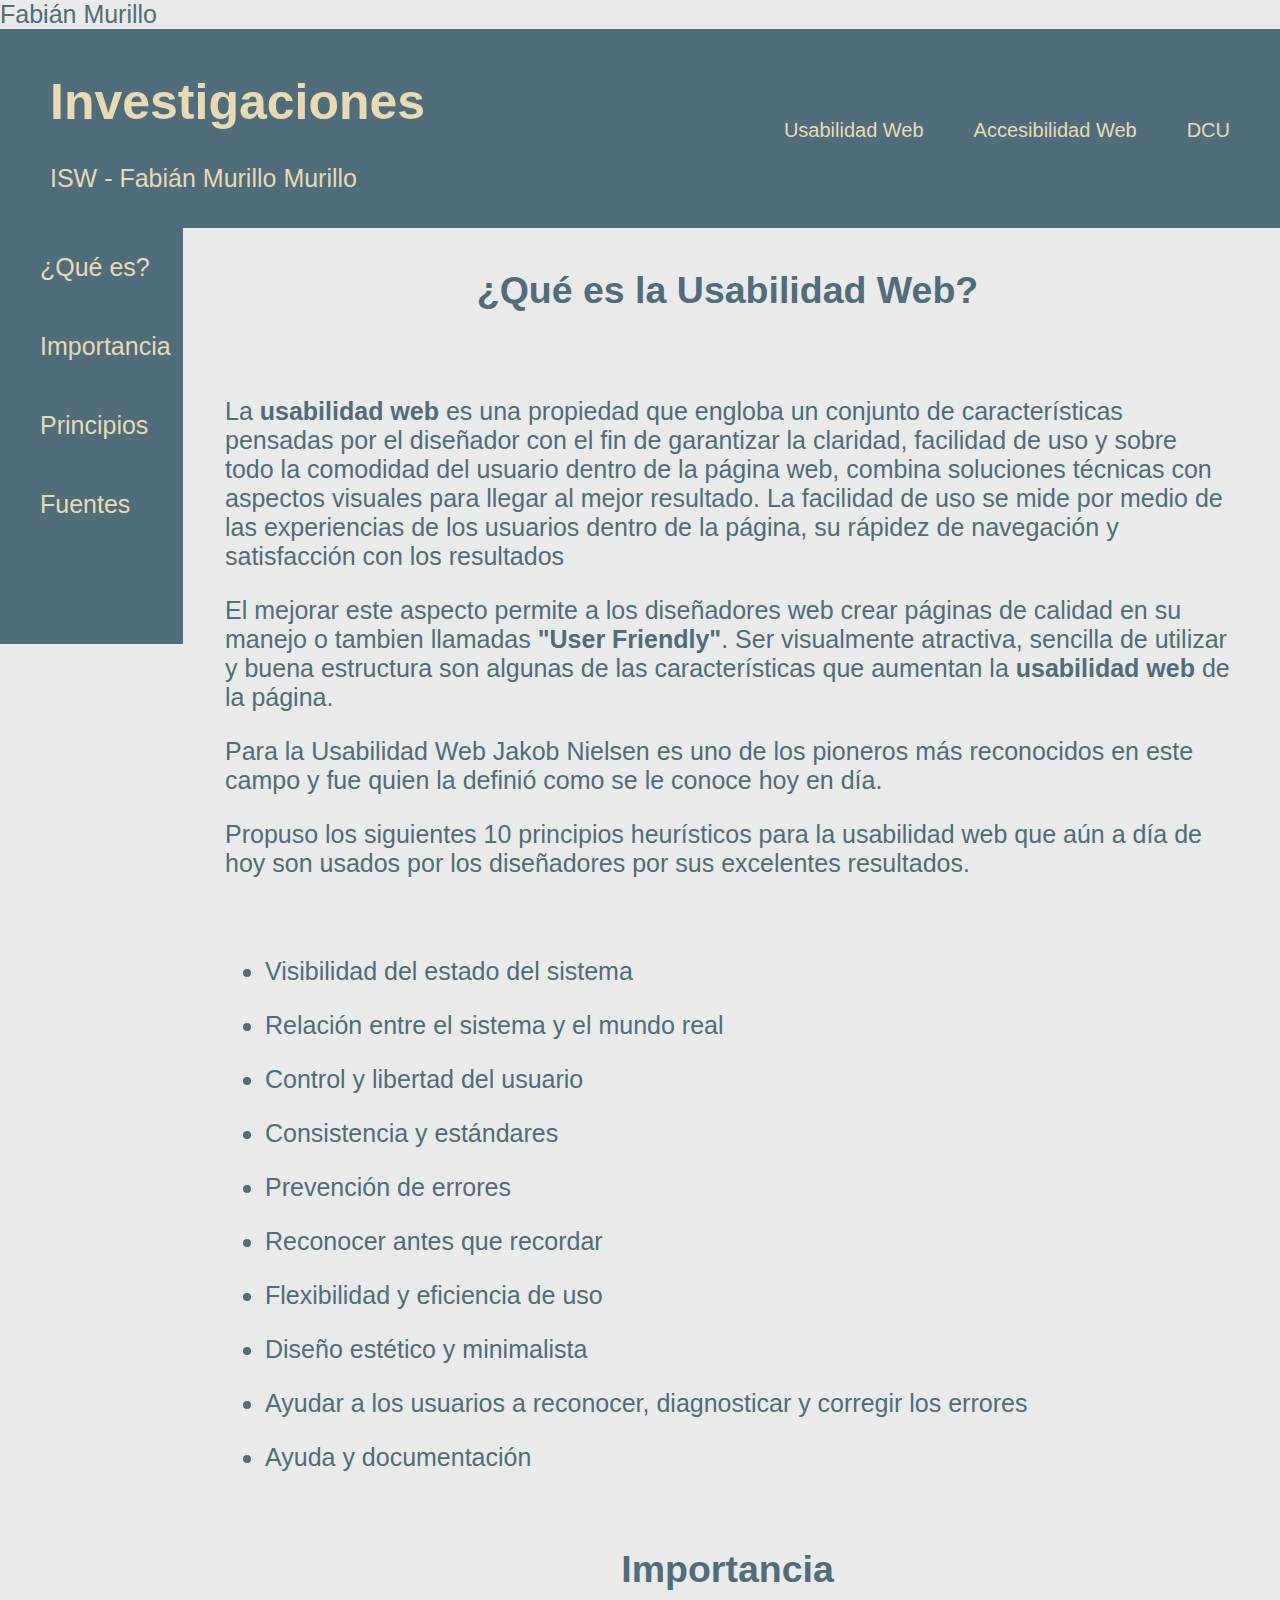
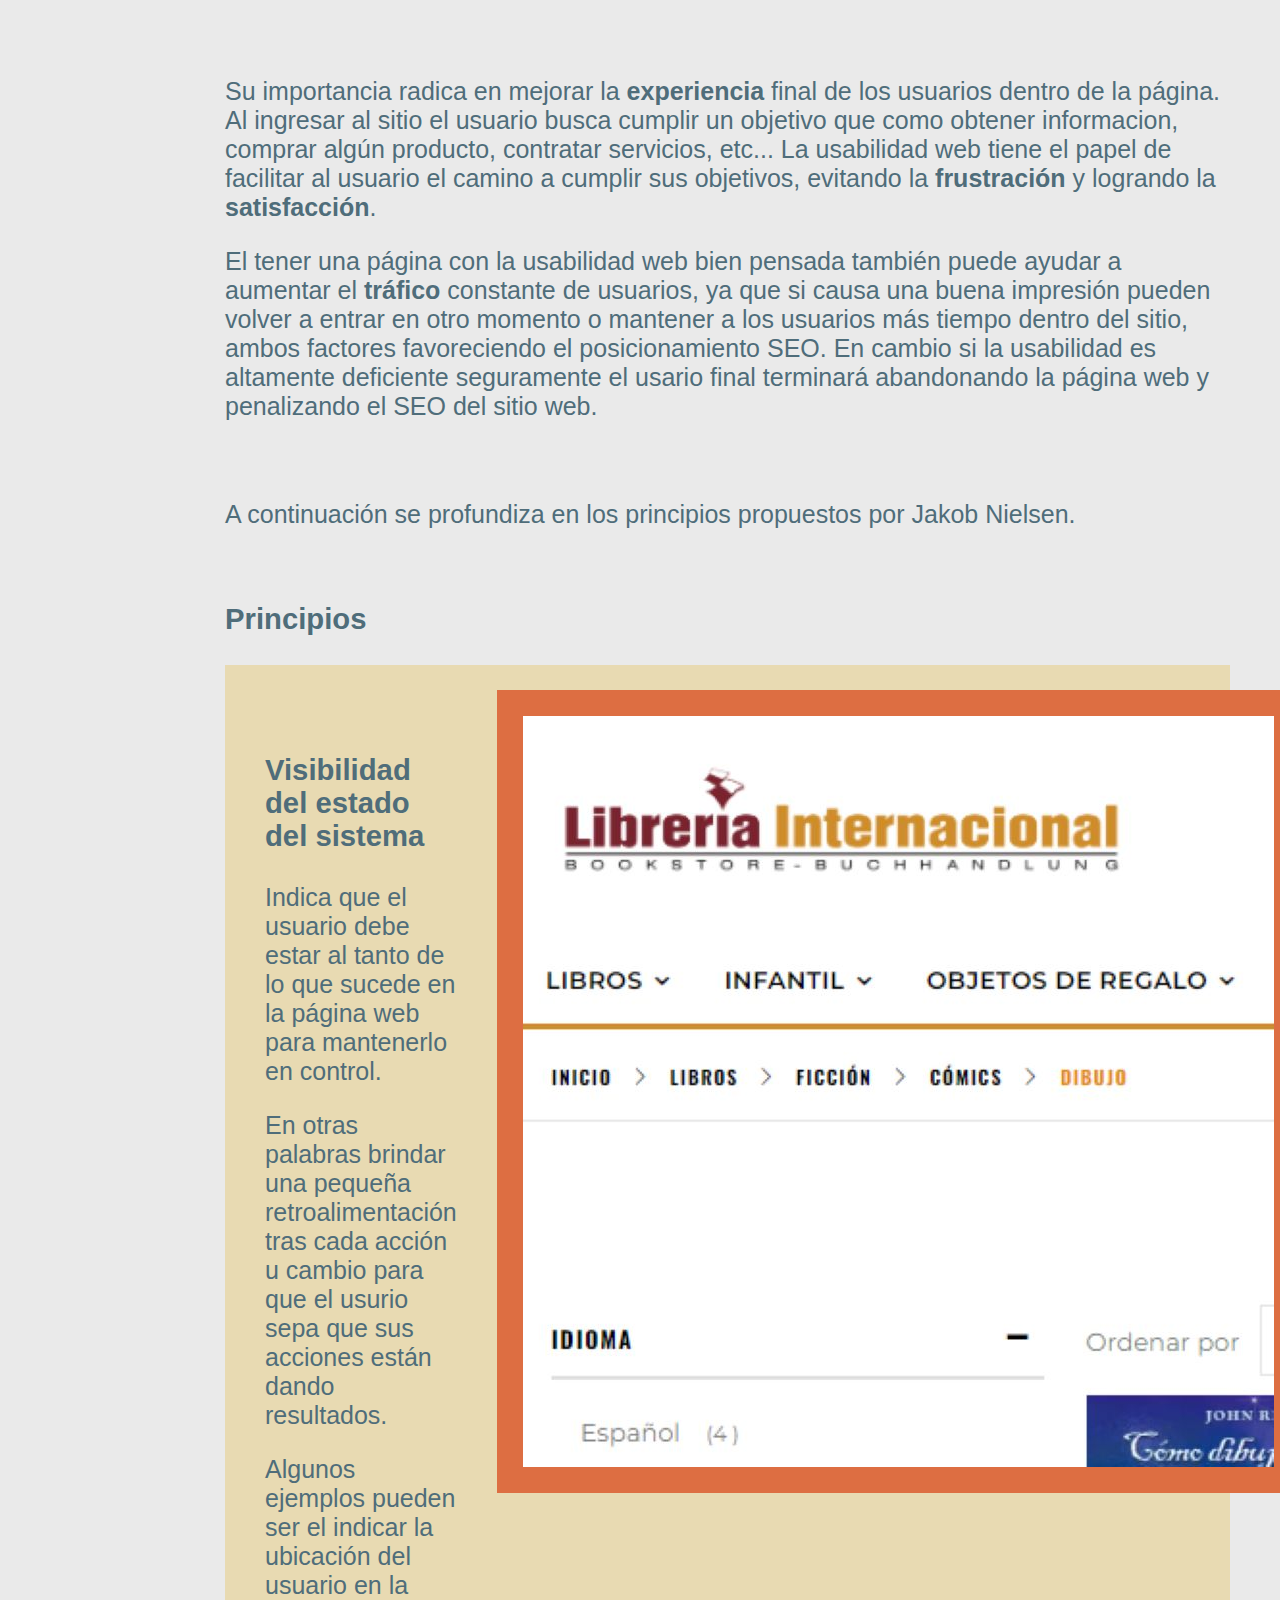
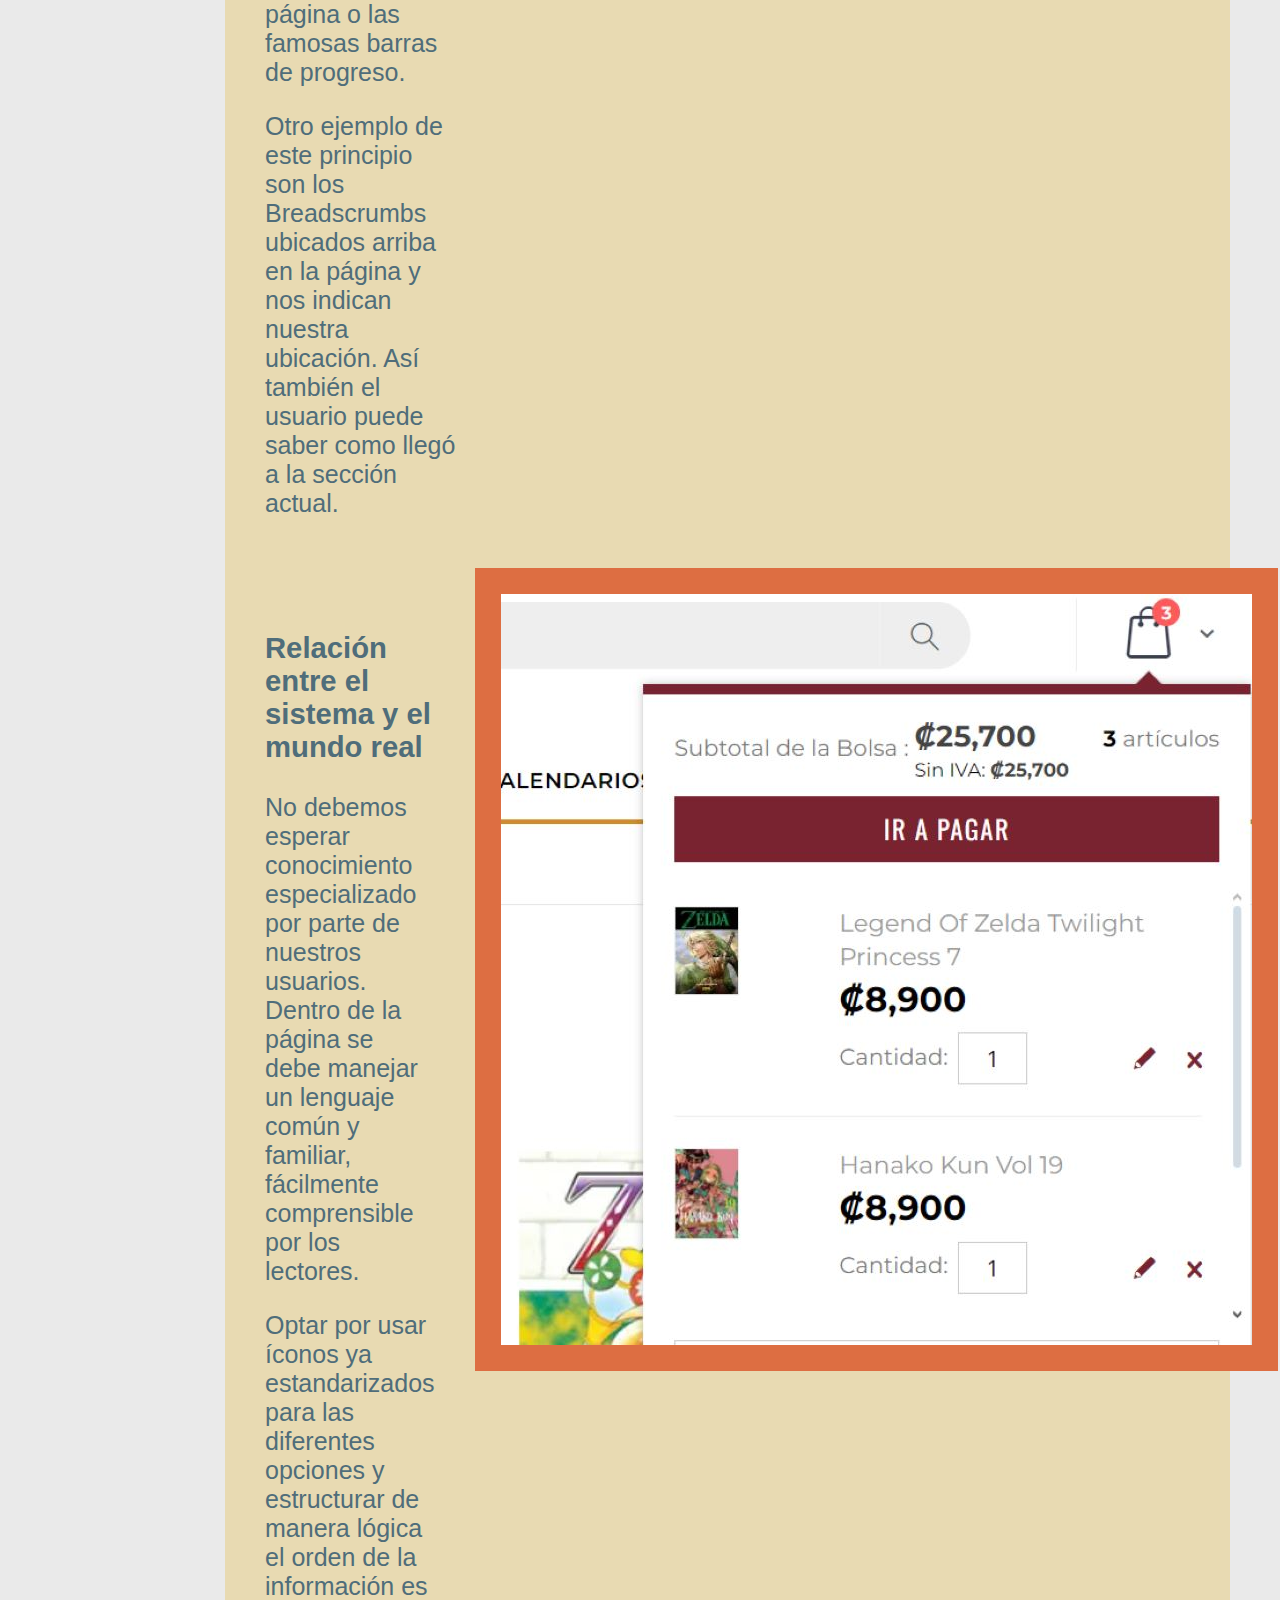
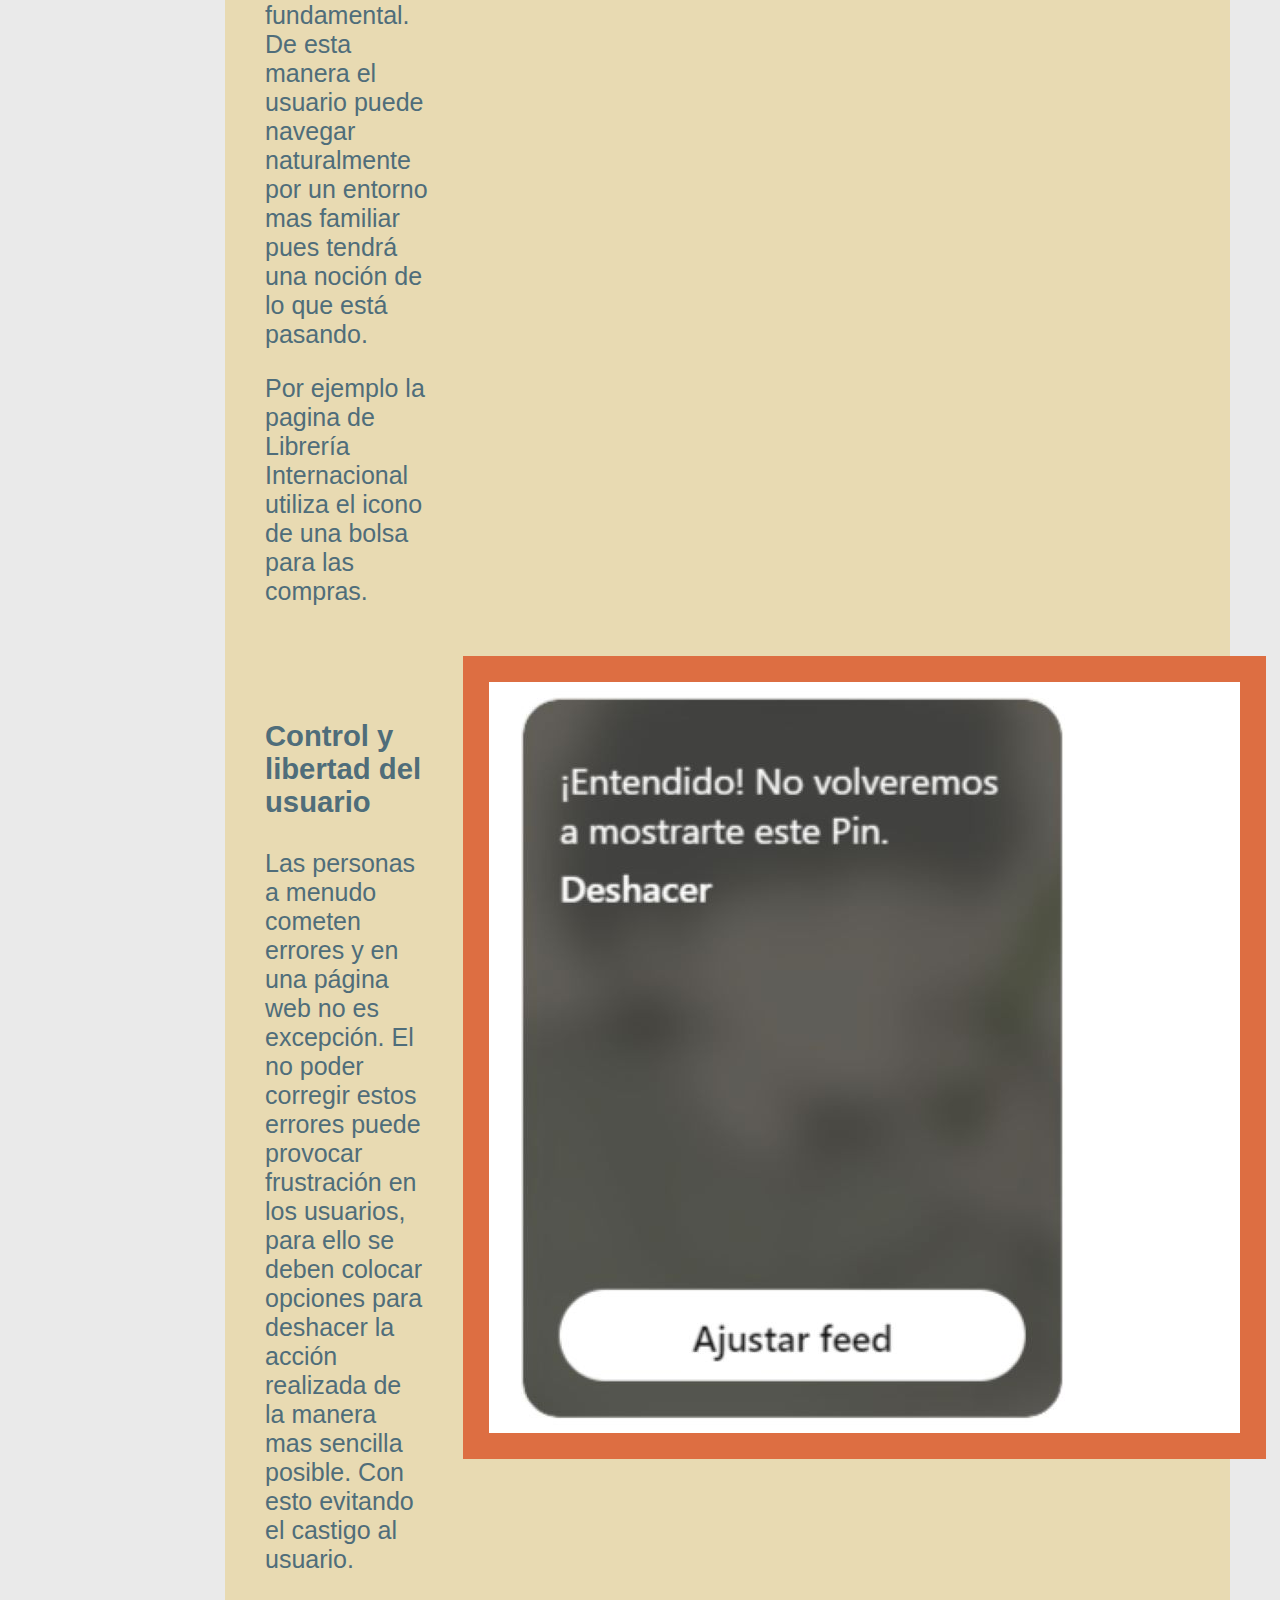
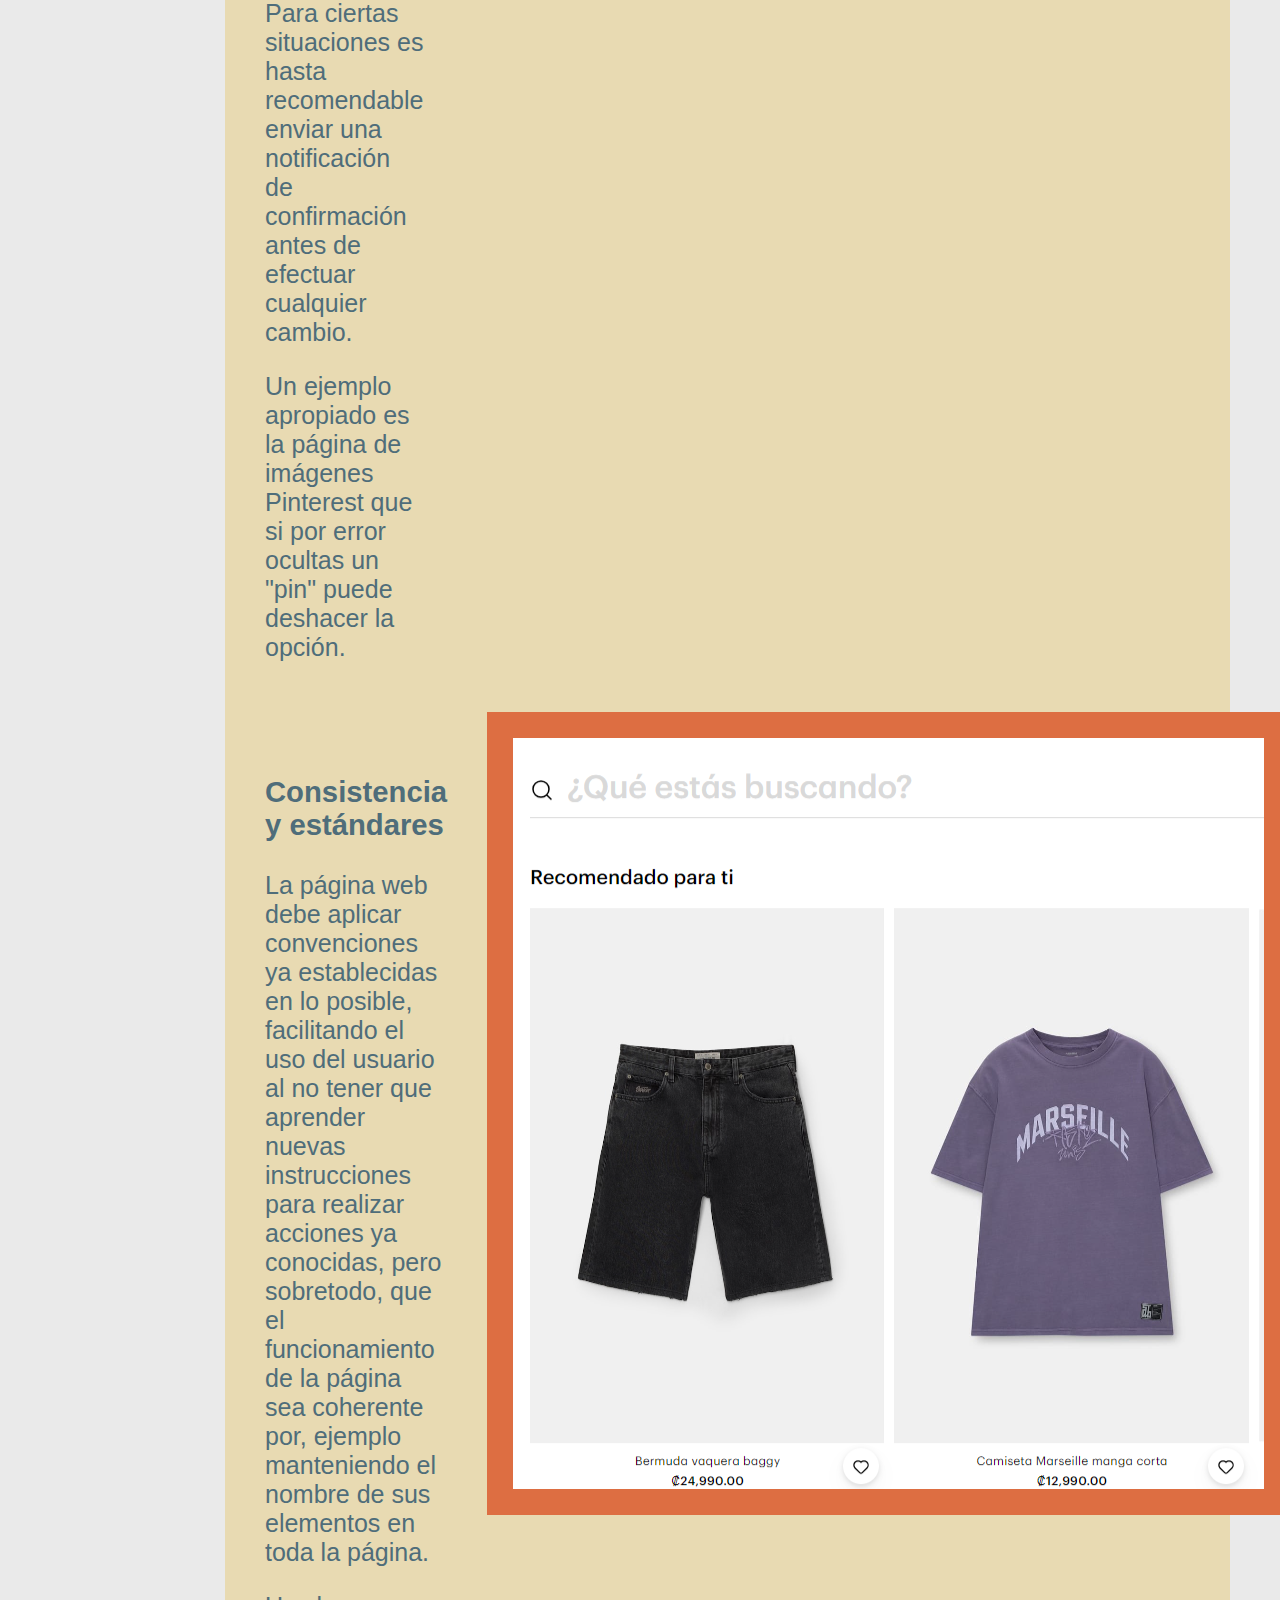
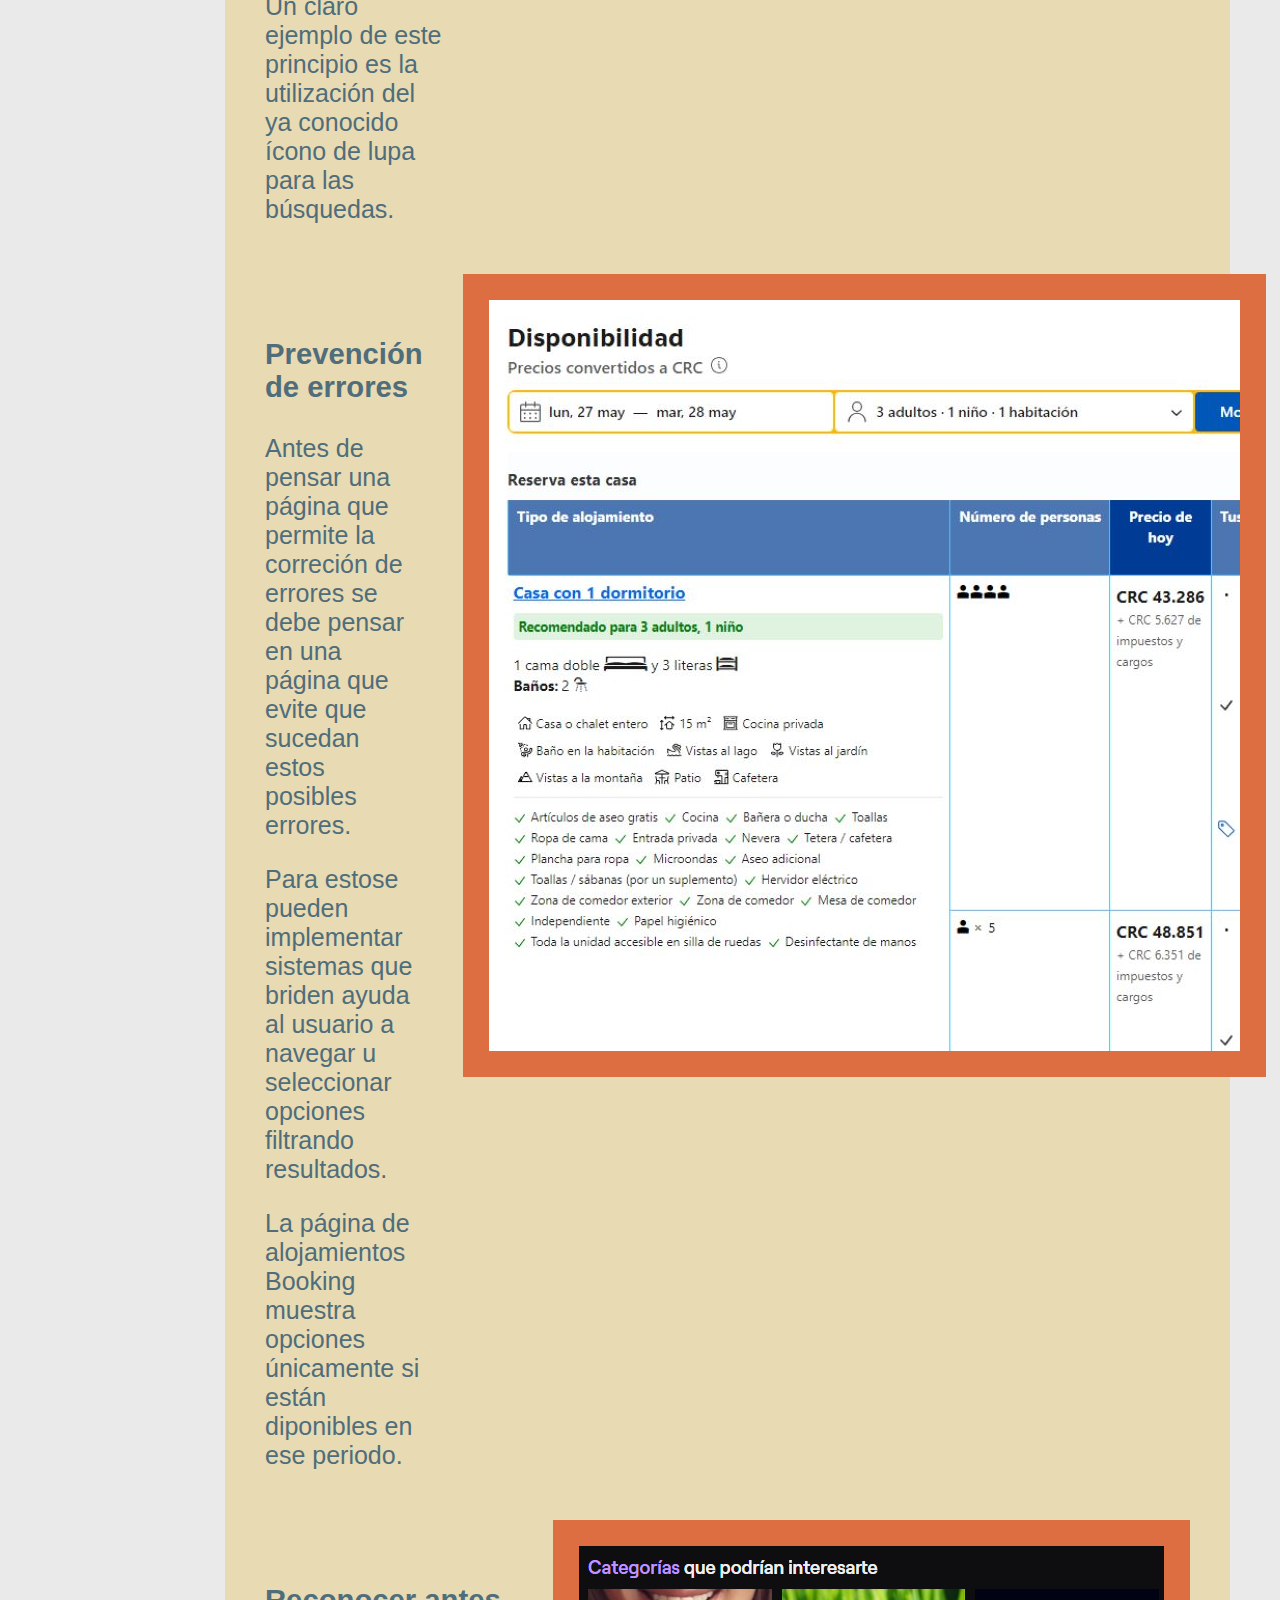
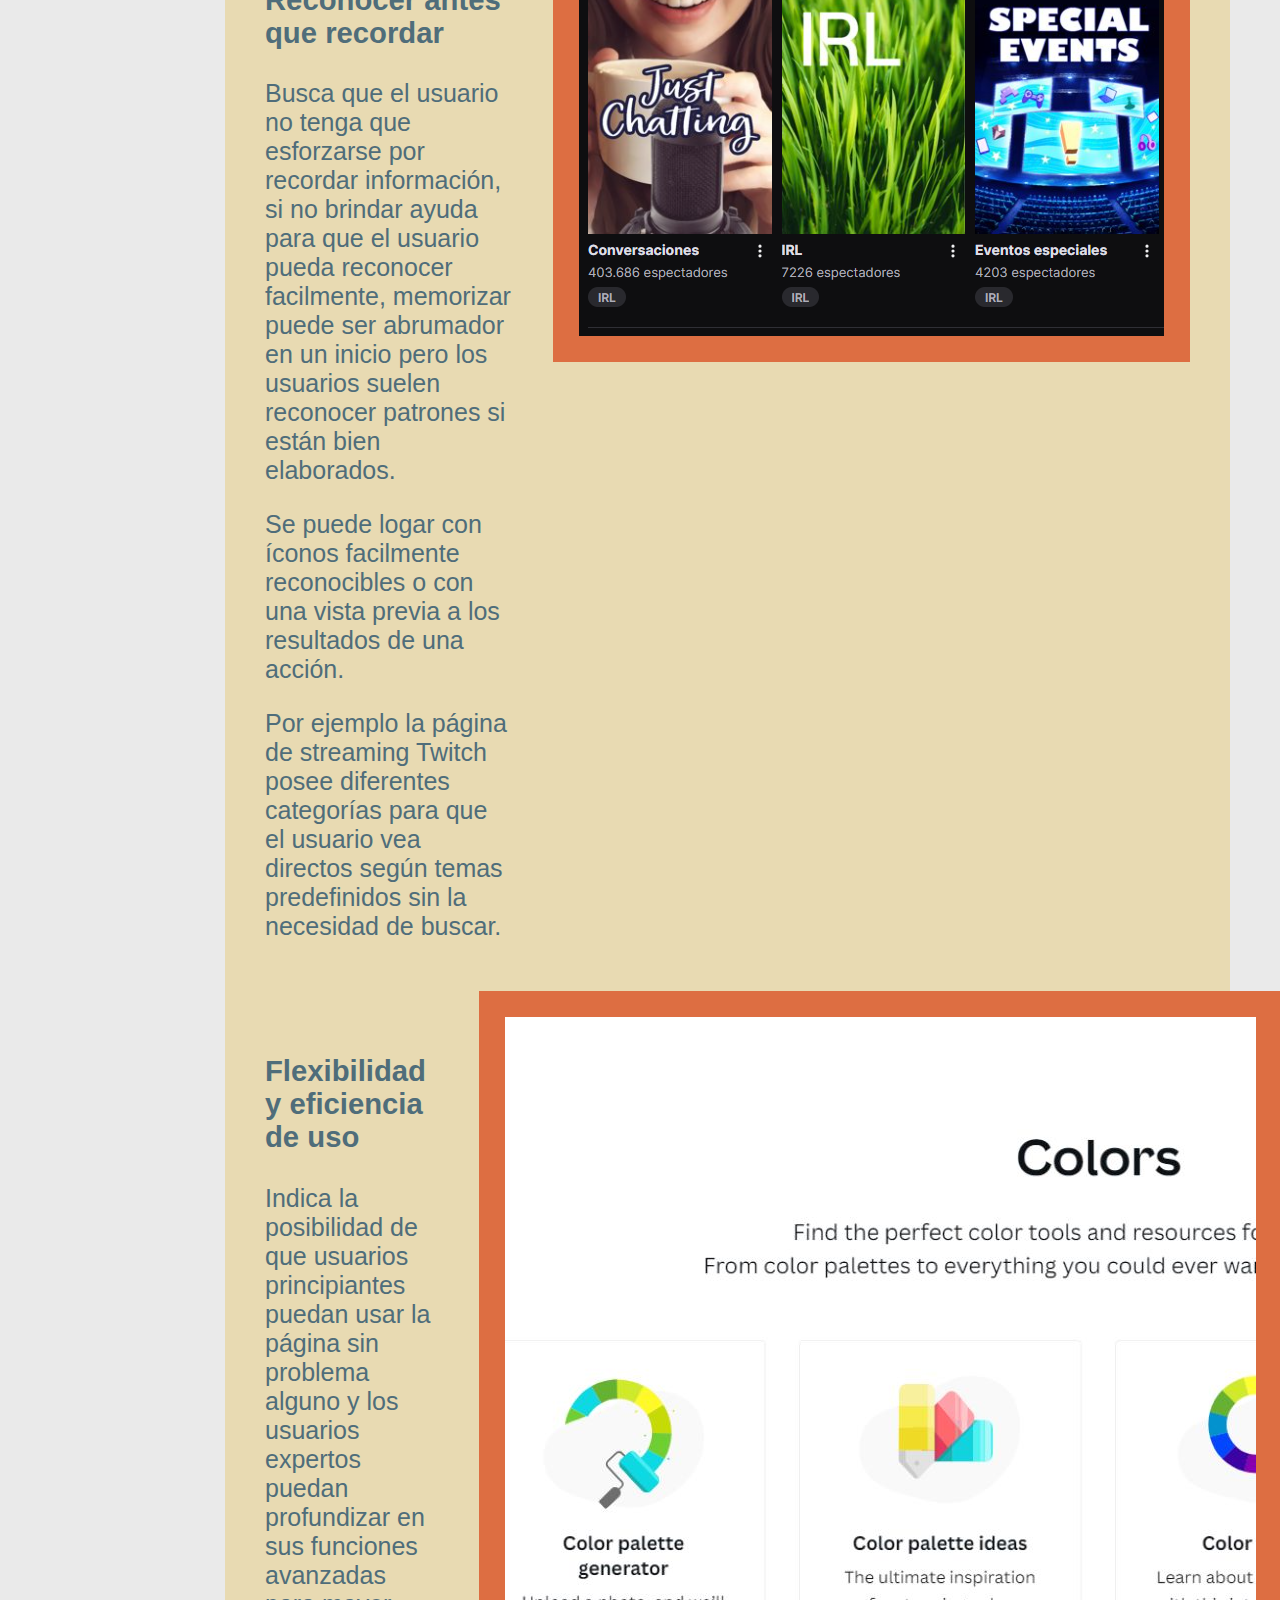
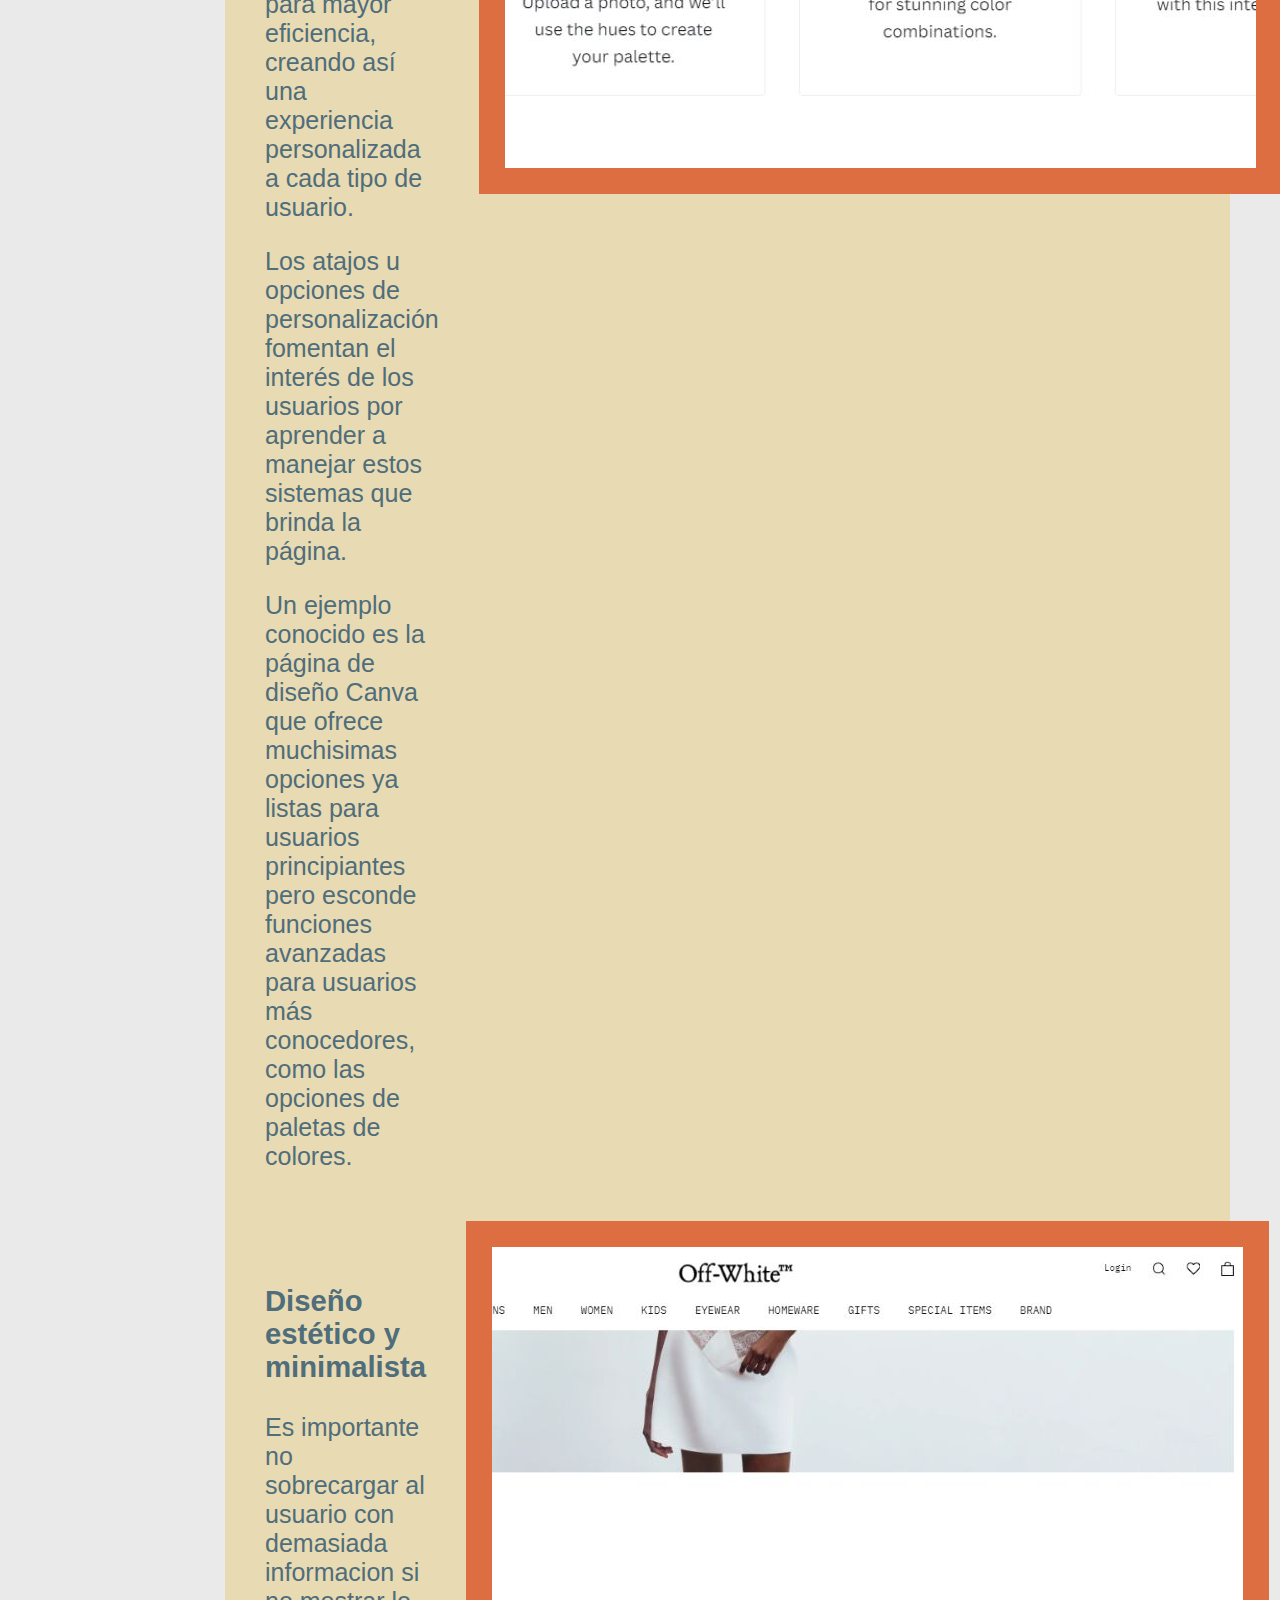
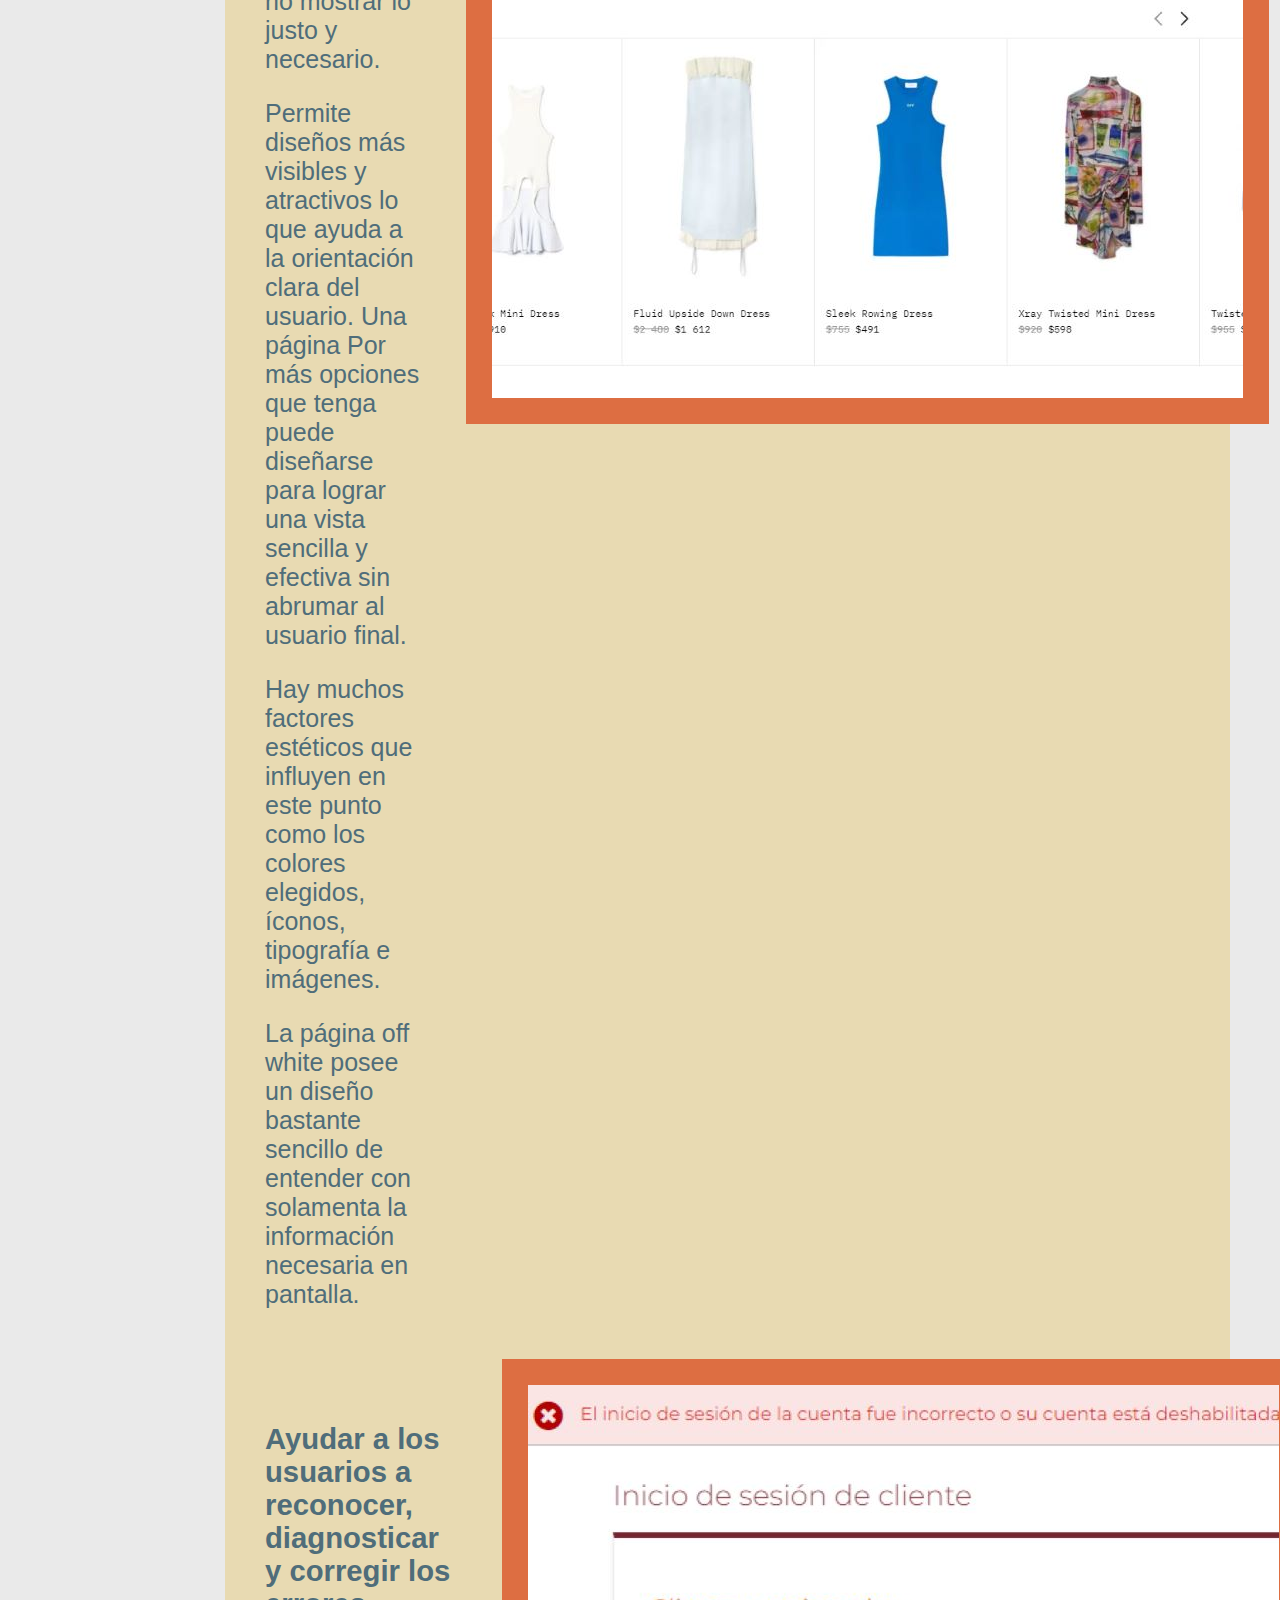
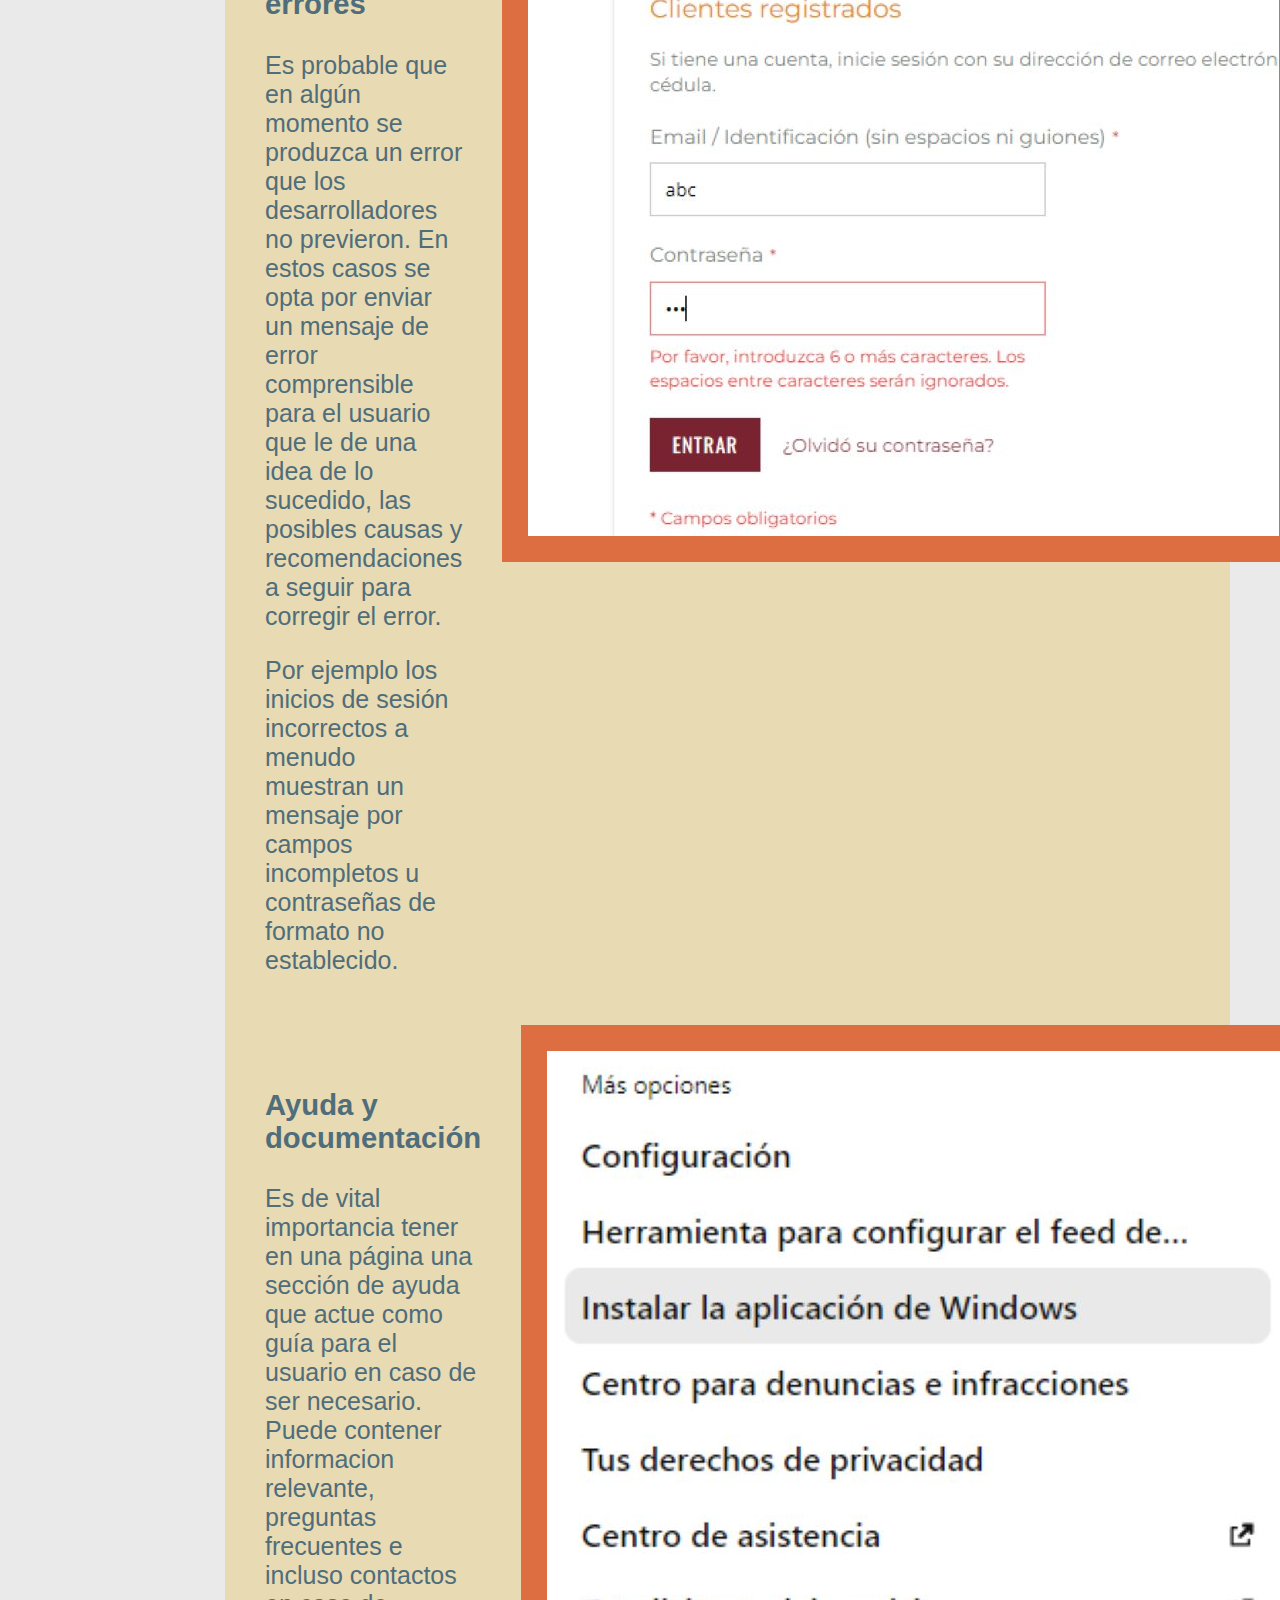
<file: index.html>
<!DOCTYPE html>
<html lang="en">
<head>
    <link rel="stylesheet" href="./CSS/estilos.css">
    <meta charset="UTF-8">
    <meta name="viewport" content="width=device-width, initial-scale=1.0">
    <author>Fabián Murillo</author>
    <title>Investigación</title>
</head>
    
</div>
    <header>
        <div class="titulo">
            <h1>
                Investigaciones
            </h1>
            <p>
                ISW - Fabián Murillo Murillo
            </p>
        </div>
        <div class="navegacion">
            <nav>
                <ul>
                    <li><a href="index.html">Usabilidad Web</a></li>
                    <li><a href="Tema 2.html">Accesibilidad Web</a></li>
                    <li><a href="Tema 3.html">DCU</a></li>
                </ul>
            </nav>
        </div>
    </header>
    <body>
        <div class="Barra_lateral">
            <aside>
                <ul>
                    <li><a href="#Que es">¿Qué es?</a></li>
                    <li><a href="#Importancia">Importancia</a></li>
                    <li><a href="#Principios">Principios</a></li>
                    <li><a href="#Fuentes">Fuentes</a></li>
                </ul>
            </aside>
        </div>
        <main>
            <section id="Que es">
                <article>
                    <h2>
                        ¿Qué es la Usabilidad Web?
                    </h2>
                    <br />
                    <p>
                        La <b>usabilidad web</b> es una propiedad que engloba un conjunto de características pensadas por el diseñador con el fin de garantizar la claridad, facilidad de uso y
                        sobre todo la comodidad del usuario dentro de la página web, combina soluciones técnicas con aspectos visuales para llegar al mejor resultado.
                        La facilidad de uso se mide por medio de las experiencias de los usuarios dentro de la página, su rápidez de navegación y satisfacción con los resultados
                    </p>
                    <p>
                        El mejorar este aspecto permite a los diseñadores web crear páginas de calidad en su manejo o tambien llamadas <b>"User Friendly"</b>. Ser visualmente atractiva, sencilla de utilizar
                         y buena estructura son algunas de las características que aumentan la <b>usabilidad web</b> de la página.
                    </p>
                    <p>
                        Para la Usabilidad Web Jakob Nielsen es uno de los pioneros más reconocidos en este campo y fue quien la definió como se le conoce hoy en día.
                    </p>
                    <p>
                        Propuso los siguientes 10 principios heurísticos para la usabilidad web que aún a día de hoy son usados por los diseñadores por sus excelentes resultados.
                    </p>
                    <br />
                    <ul>
                        <li>
                            <p>Visibilidad del estado del sistema</p>
                        </li>
                        <li>
                            <p>Relación entre el sistema y el mundo real</p>
                        </li>
                        <li>
                            <p>Control y libertad del usuario</p>
                        </li>
                        <li>
                            <p>Consistencia y estándares</p>
                        </li>
                        <li>
                            <p>Prevención de errores</p>
                        </li>
                        <li>
                            <p>Reconocer antes que recordar</p>
                        </li>
                        <li>
                            <p>Flexibilidad y eficiencia de uso</p>
                        </li>
                        <li>
                            <p>Diseño estético y minimalista</p>
                        </li>
                        <li>
                            <p>Ayudar a los usuarios a reconocer, diagnosticar y corregir los errores</p>
                        </li>
                        <li>
                            <p>Ayuda y documentación</p>
                        </li>
                    </ul>
                </article>
            </section>
            <section id="Importancia">
                <article>
                    <h2>
                        Importancia
                    </h2>
                    <br />
                    <p>
                        Su importancia radica en mejorar la <b>experiencia</b> final de los usuarios dentro de la página. Al ingresar al sitio el usuario busca
                        cumplir un objetivo que como obtener informacion, comprar algún producto, contratar servicios, etc... La usabilidad web tiene el papel de
                        facilitar al usuario el camino a cumplir sus objetivos, evitando la <b>frustración</b> y logrando la <b>satisfacción</b>.
                    </p>
                    <p>
                        El tener una página con la usabilidad web bien pensada también puede ayudar a aumentar el <b>tráfico</b> constante de usuarios, ya que si causa 
                        una buena impresión pueden volver a entrar en otro momento o mantener a los usuarios más tiempo dentro del sitio, ambos factores favoreciendo
                        el posicionamiento SEO.
                        En cambio si la usabilidad es altamente deficiente seguramente el usario final terminará abandonando la página web y penalizando el SEO del
                        sitio web.
                    </p>
                    <br />
                    <p>
                        A continuación se profundiza en los principios propuestos por Jakob Nielsen.
                    </p>
                </article>
            </section>
            <section id="Principios">
                <article>
                    <h3>Principios</h3>
                    <div class="principios_usabilidad">
                    <ol>
                        <div class="Elemento_lista">
                            <li>
                                <div class="info">
                                    <h3>Visibilidad del estado del sistema</h3>
                                    <p>
                                        Indica que el usuario debe estar al tanto de lo que sucede en la página web para mantenerlo en control.
                                    </p>
                                    <p>
                                        En otras palabras brindar una pequeña retroalimentación tras cada acción u cambio para que el usurio sepa que
                                        sus acciones están dando resultados.
                                    </p>
                                    <p>
                                        Algunos ejemplos pueden ser el indicar la ubicación del usuario en la página o las famosas barras de progreso.
                                    </p>
                                    <p>
                                        Otro ejemplo de este principio son los Breadscrumbs ubicados arriba en la página y nos indican nuestra
                                        ubicación. Así también el usuario puede saber como llegó a la sección actual.
                                    </p>
                                </div>
                                    <figure>
                                        <img src="Images/Tema  1/Breadscrumbs.jpg" alt="Breadscrumbs Visibilidad Estado del sistema"/>
                                    </figure>
                            </li>
                        </div>
                        <div class="Elemento_lista">
                            <li>
                                <div class="info">
                                    <h3>Relación entre el sistema y el mundo real</h3>
                                    <p>
                                        No debemos esperar conocimiento especializado por parte de nuestros usuarios. Dentro de la página se debe manejar
                                        un lenguaje común y familiar, fácilmente comprensible por los lectores.
                                    </p>
                                    <p>
                                        Optar por usar íconos ya estandarizados para las diferentes opciones y estructurar de manera lógica el orden de
                                        la información es fundamental. De esta manera el usuario puede navegar naturalmente por un entorno mas familiar
                                        pues tendrá una noción de lo que está pasando.
                                    </p>
                                    <p>
                                        Por ejemplo la pagina de Librería Internacional utiliza el icono de una bolsa para las compras.
                                    </p>
                                </div>
                                    <figure>
                                        <img src="Images/Tema  1/Icono Familiar.jpg" alt=""/>
                                    </figure>
                            </li>
                        </div>
                        <div class="Elemento_lista">
                            <li>
                                <div class="info">
                                    <h3>Control y libertad del usuario</h3>
                                    <p>
                                        Las personas a menudo cometen errores y en una página web no es excepción. El no poder corregir estos errores
                                        puede provocar frustración en los usuarios, para ello se deben colocar opciones para deshacer la acción
                                        realizada de la manera mas sencilla posible. Con esto evitando el castigo al usuario.
                                    </p>
                                    <p>
                                        Para ciertas situaciones es hasta recomendable enviar una notificación de confirmación antes de efectuar 
                                        cualquier cambio.
                                    </p>
                                    <p>
                                        Un ejemplo apropiado es la página de imágenes Pinterest que si por error ocultas un "pin" puede deshacer la opción.
                                    </p>
                                </div>
                                    <figure>
                                        <img src="Images/Tema  1/Pinterest Deshacer.jpg" alt=""/>
                                    </figure>
                            </li>
                        </div>
                        <div class="Elemento_lista">
                            <li>
                                <div class="info">
                                    <h3>Consistencia y estándares</h3>
                                    <p>
                                        La página web debe aplicar convenciones ya establecidas en lo posible, facilitando el uso del usuario al no tener
                                        que aprender nuevas instrucciones para realizar acciones ya conocidas, pero sobretodo, que el funcionamiento de
                                        la página sea coherente por, ejemplo manteniendo el nombre de sus elementos en toda la página.
                                    </p>
                                    <p>
                                        Un claro ejemplo de este principio es la utilización del ya conocido ícono de lupa para las búsquedas.
                                    </p>
                                </div>
                                    <figure>
                                        <img src="Images/Tema  1/Lupa Estandar.PNG" alt="Iconos estandarizados"/>
                                    </figure>
                            </li>
                        </div>
                        <div class="Elemento_lista">
                            <li>
                                <div class="info">
                                    <h3>Prevención de errores</h3>
                                    <p>
                                        Antes de pensar una página que permite la correción de errores se debe pensar en una página que evite que sucedan
                                        estos posibles errores.
                                    </p>
                                    <p>
                                        Para estose pueden implementar sistemas que briden ayuda al usuario a navegar u seleccionar opciones filtrando resultados.
                                    </p>
                                    <p>
                                        La página de alojamientos Booking muestra opciones únicamente si están diponibles en ese periodo.
                                    </p>
                                </div>
                                    <figure>
                                        <img src="Images/Tema  1/Booking Errores.jpg" alt="Alojamiento disponible"/>
                                    </figure>
                            </li>
                        </div>
                        <div class="Elemento_lista">
                            <li>
                                <div class="info">
                                    <h3>Reconocer antes que recordar</h3>
                                    <p>
                                        Busca que el usuario no tenga que esforzarse por recordar información, si no brindar ayuda para que el
                                        usuario pueda reconocer facilmente, memorizar puede ser abrumador en un inicio pero los usuarios suelen
                                        reconocer patrones si están bien elaborados.
                                    </p>
                                    <p>
                                        Se puede logar con íconos facilmente reconocibles o con una vista previa a los resultados de una acción.
                                    </p>
                                    <p>
                                        Por ejemplo la página de streaming Twitch posee diferentes categorías para que el usuario vea directos
                                        según temas predefinidos sin la necesidad de buscar.
                                    </p>
                                </div>
                                    <figure>
                                        <img src="Images/Tema  1/Twitch Reconocer.png" alt="Twitch Categorias"/>
                                    </figure>
                            </li>
                        </div>
                        <div class="Elemento_lista">
                            <li>
                                <div class="info">
                                    <h3>Flexibilidad y eficiencia de uso</h3>
                                    <p>
                                        Indica la posibilidad de que usuarios principiantes puedan usar la página sin problema alguno y los usuarios
                                        expertos puedan profundizar en sus funciones avanzadas para mayor eficiencia, creando así una experiencia 
                                        personalizada a cada tipo de usuario.
                                    </p>
                                    <p>
                                        Los atajos u opciones de personalización fomentan el interés de los usuarios por aprender a manejar estos 
                                        sistemas que brinda la página.
                                    </p>
                                    <p>
                                        Un ejemplo conocido es la página de diseño Canva que ofrece muchisimas opciones ya listas para usuarios
                                        principiantes pero esconde funciones avanzadas para usuarios más conocedores, como  las opciones
                                        de paletas de colores.
                                    </p>
                                </div>
                                    <figure>
                                        <img src="Images/Tema  1/Canva Flexibilidad.jpg" alt="Funciones avanzadas Canva"/>
                                    </figure>
                            </li>
                        </div>
                        <div class="Elemento_lista">
                            <li>
                                <div class="info">
                                    <h3>Diseño estético y minimalista</h3>
                                    <p>
                                        Es importante no sobrecargar al usuario con demasiada informacion si no mostrar lo justo y necesario.
                                    </p>
                                    <p>
                                        Permite diseños más visibles y atractivos lo que ayuda a la orientación clara del usuario. Una página Por
                                        más opciones que tenga puede diseñarse para lograr una vista sencilla y efectiva sin abrumar al usuario final.
                                    </p>
                                    <p>
                                        Hay muchos factores estéticos que influyen en este punto como los colores elegidos, íconos, tipografía e imágenes.
                                    </p>
                                    <p>
                                        La página off white posee un diseño bastante sencillo de entender con solamenta la información necesaria
                                        en pantalla.
                                    </p>
                                </div>
                                    <figure>
                                        <img src="Images/Tema  1/Off White Minimalista.jpg" alt="Página minimalista"/>
                                    </figure>
                            </li>
                        </div>
                        <div class="Elemento_lista">
                            <li>
                                <div class="info">
                                    <h3>Ayudar a los usuarios a reconocer, diagnosticar y corregir los errores</h3>
                                    <p>
                                        Es probable que en algún momento se produzca un error que los desarrolladores no previeron.
                                        En estos casos se opta por enviar un mensaje de error comprensible para el usuario que le de una idea de lo 
                                        sucedido, las posibles causas y recomendaciones a seguir para corregir el error.
                                    </p>
                                    <p>
                                        Por ejemplo los inicios de sesión incorrectos a menudo muestran un mensaje por campos incompletos
                                        u contraseñas de formato no establecido.
                                    </p>
                                </div>
                                    <figure>
                                        <img src="Images/Tema  1/Inicio de Sesión error.jpg" alt="Inicio de Sesion Incorrecto"/>
                                    </figure>
                            </li>
                        </div>
                        <div class="Elemento_lista">
                            <li>
                                <div class="info">
                                    <h3>Ayuda y documentación</h3>
                                    <p>
                                        Es de vital importancia tener en una página una sección de ayuda que actue como guía para el
                                        usuario en caso de ser necesario. Puede contener informacion relevante, preguntas frecuentes
                                        e incluso contactos en caso de cualquier inconveniente que lo amerite.
                                    </p>
                                    <p>
                                        Pinterest posee un apartado del estilo, de facil acceso y claridad.
                                    </p>
                                </div>
                                    <figure>
                                        <img src="Images/Tema  1/Ayuda y documentación.jpg" alt="Ayuda y Documentacion"/>
                                    </figure>
                            </li>
                        </div>
                    </ol>
                </div>
            </article>
        </section>
    </main>
            <section id="Fuentes">
                <footer>
                    <h3>Usabilidad Web - Fuentes Bibliográficas</h3>
                        <ul>
                            <li><a href="https://www.teacuplab.com/es/blog/los-10-principios-heuristicos-de-nielsen-explicados-con-ejemplos/"
                                target="_blank">
                                    Los 10 principios heurísticos de Nielsen explicados con ejemplos 
                                </a>
                            </li>
                            <li>
                                <a href="https://es.semrush.com/blog/usabilidad-web-principios-jakob-nielsen/#los-10-principios-de-usabilidad-y-accesibilidad-web-por-jakob-nielsen"
                                target="_blank">
                                    Principios de usabilidad web de Jacob Nielsen y el diseño UX
                                </a>
                            </li>
                            <li>
                                <a href="https://profile.es/blog/los-10-principios-de-usabilidad-web-de-jakob-nielsen/"
                                target="_blank">
                                    Los 10 principios de usabilidad de Jakob Nielsen: be user friendly
                                </a>
                            </li>
                            <li>
                                <a href="https://englobatech.com/la-importancia-de-la-usabilidad-en-una-pagina-web/"
                                target="_blank">
                                    La importancia de la usabilidad en una página web
                                </a>
                            </li>
                            <li>
                                <a href="https://www.ionos.es/digitalguide/online-marketing/vender-en-internet/en-que-consiste-la-usabilidad-web/"
                                target="_blank">
                                    Usabilidad web: ¿es tu web fácil de usar?
                                </a>
                            </li>
                            </ul>
                        <h3>Usabilidad Web - Imágenes Usadas</h3>
                        <ul>
                            <li><a href="https://www.libreriainternacional.com"
                                target="_blank">
                                    Librería Internacional
                                </a>
                            </li>
                            <li>
                                <a href="https://www.pullandbear.com"
                                target="_blank">
                                    Pull & Bear
                                </a>
                            </li>
                            <li>
                                <a href="https://www.pinterest.es"
                                target="_blank">
                                    Pinterest
                                </a>
                            </li>
                            <li>
                                <a href="https://www.off---white.com/en-cr/"
                                target="_blank">
                                    Off-white
                                </a>
                            </li>
                            <li>
                                <a href="https://www.booking.com"
                                target="_blank">
                                    Booking
                                </a>
                            </li>
                            <li>
                                <a href="https://www.twitch.tv"
                                target="_blank">
                                Twitch 
                                </a>
                            </li>
                            <li>
                                <a href="https://www.canva.com/colors/"
                                target="_blank">
                                    Canva
                                </a>
                            </li>
                        </ul>
                </footer>
            </section>
            
    </body>
</html>
</file>
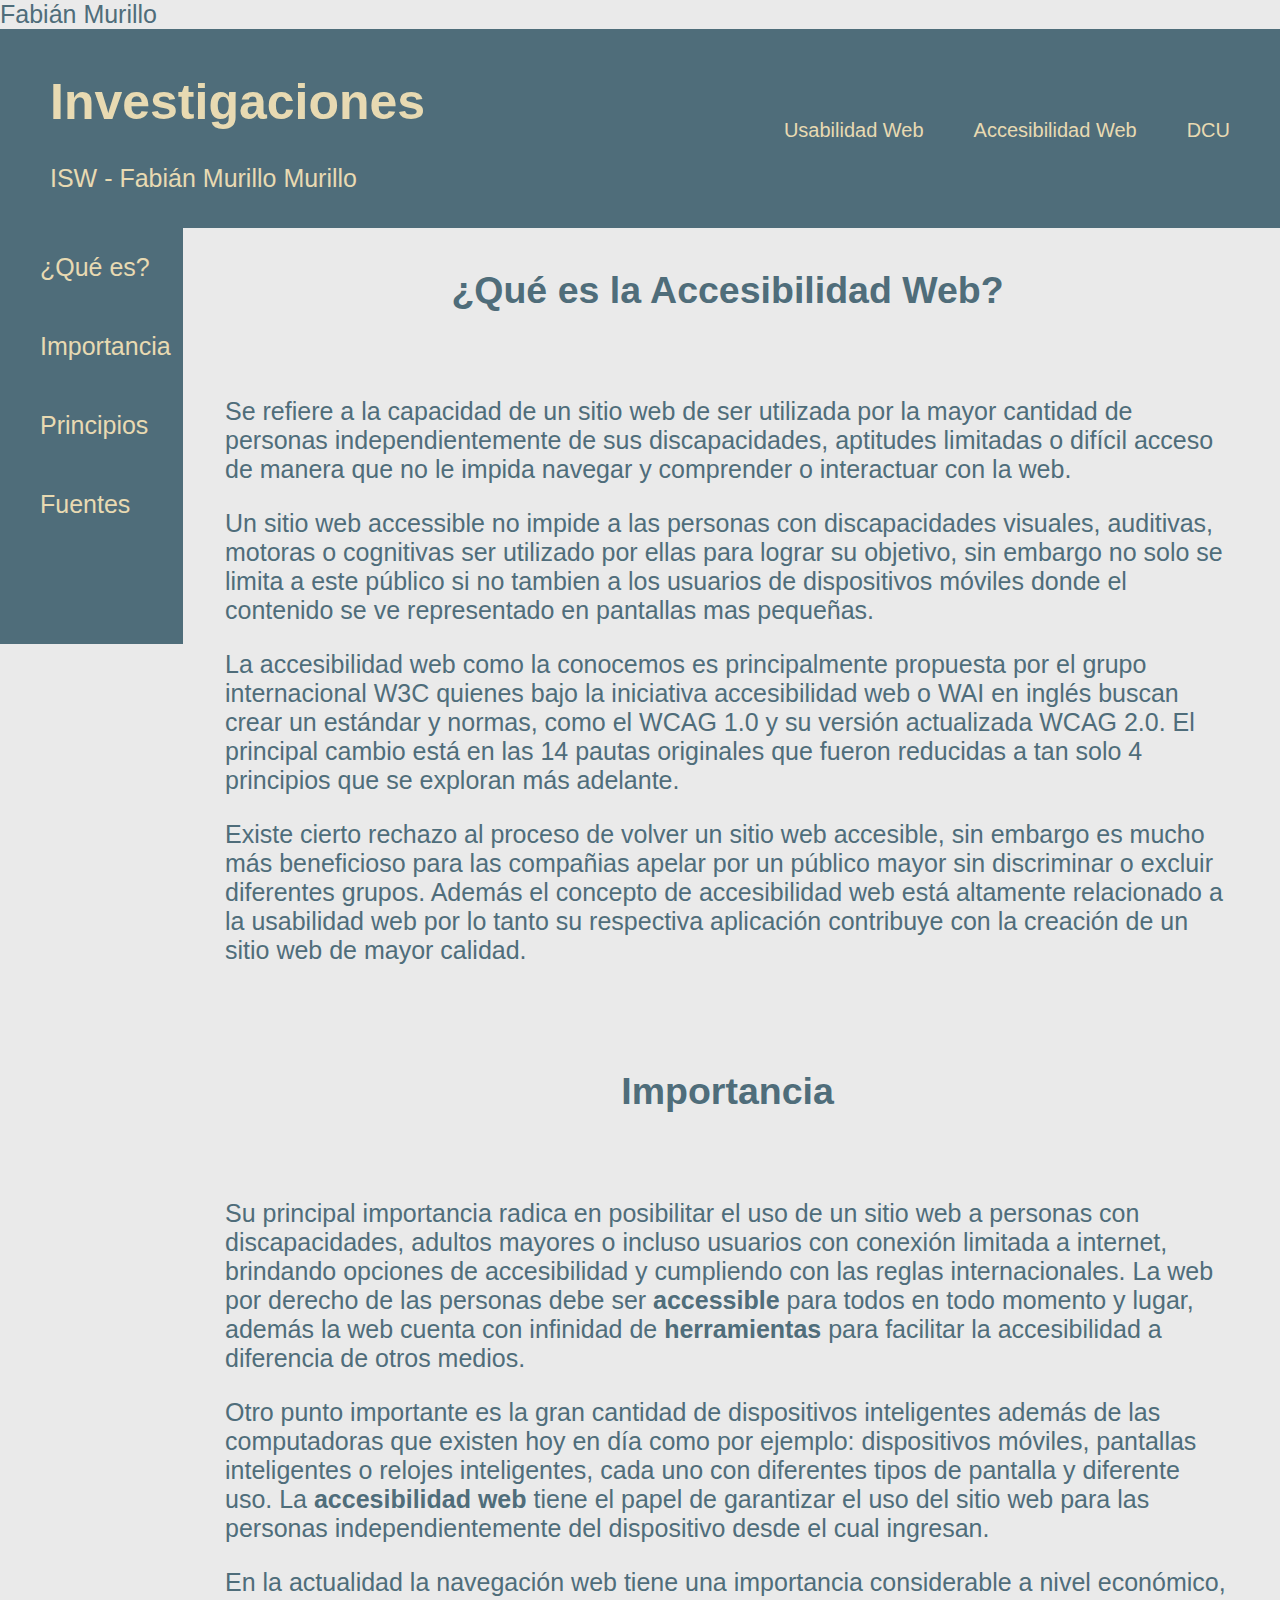
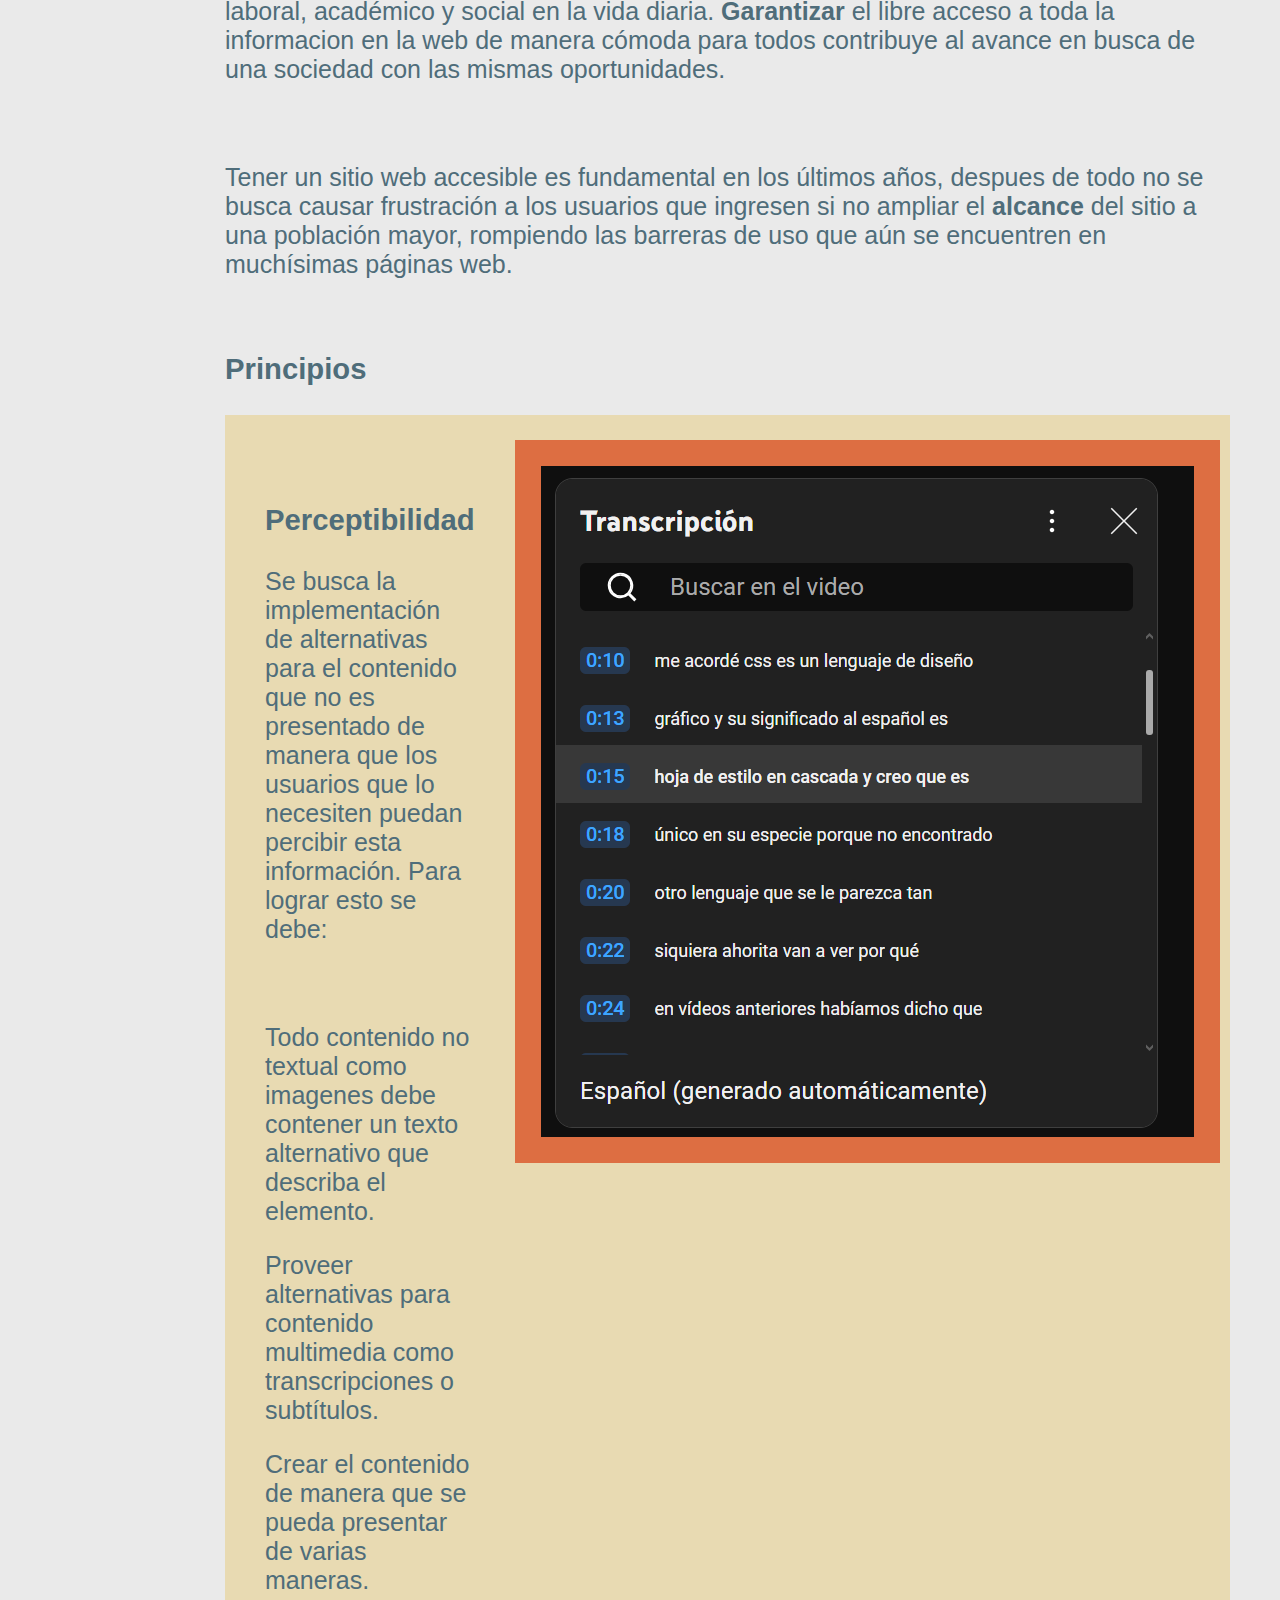
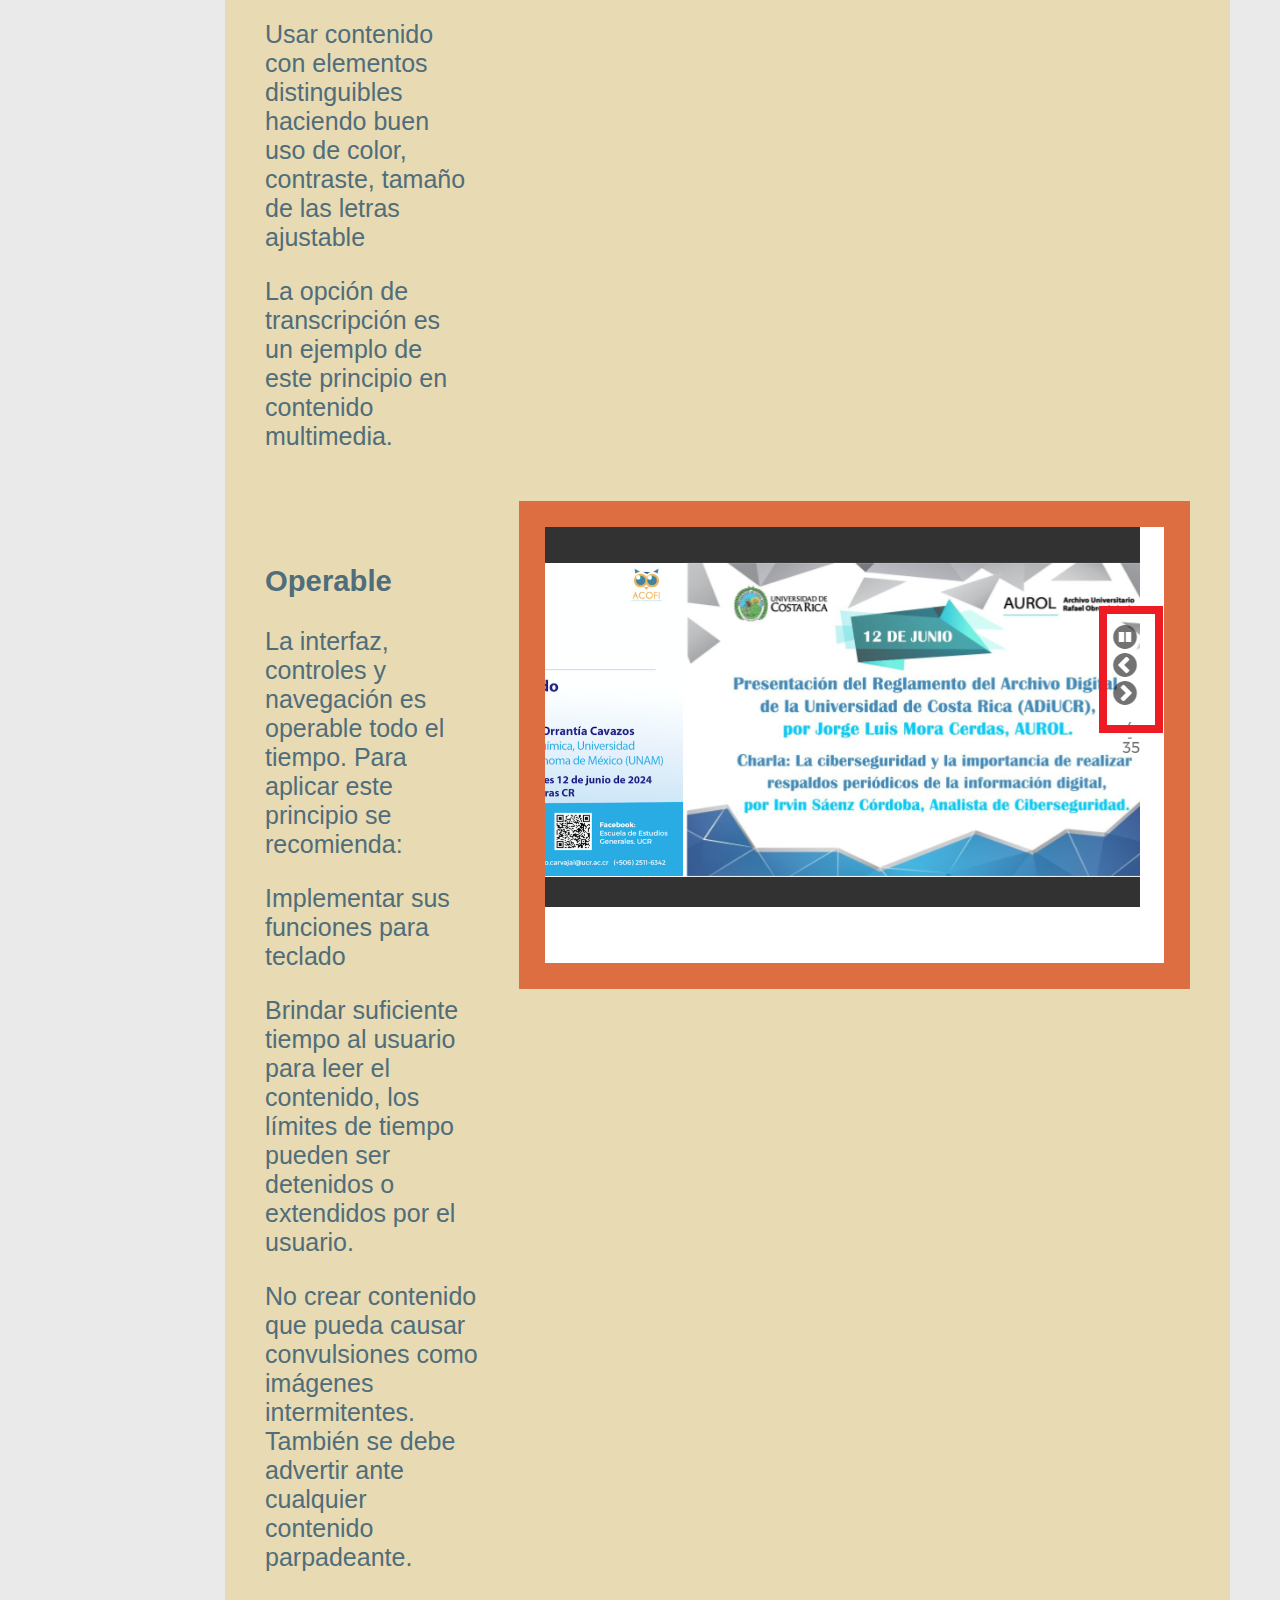
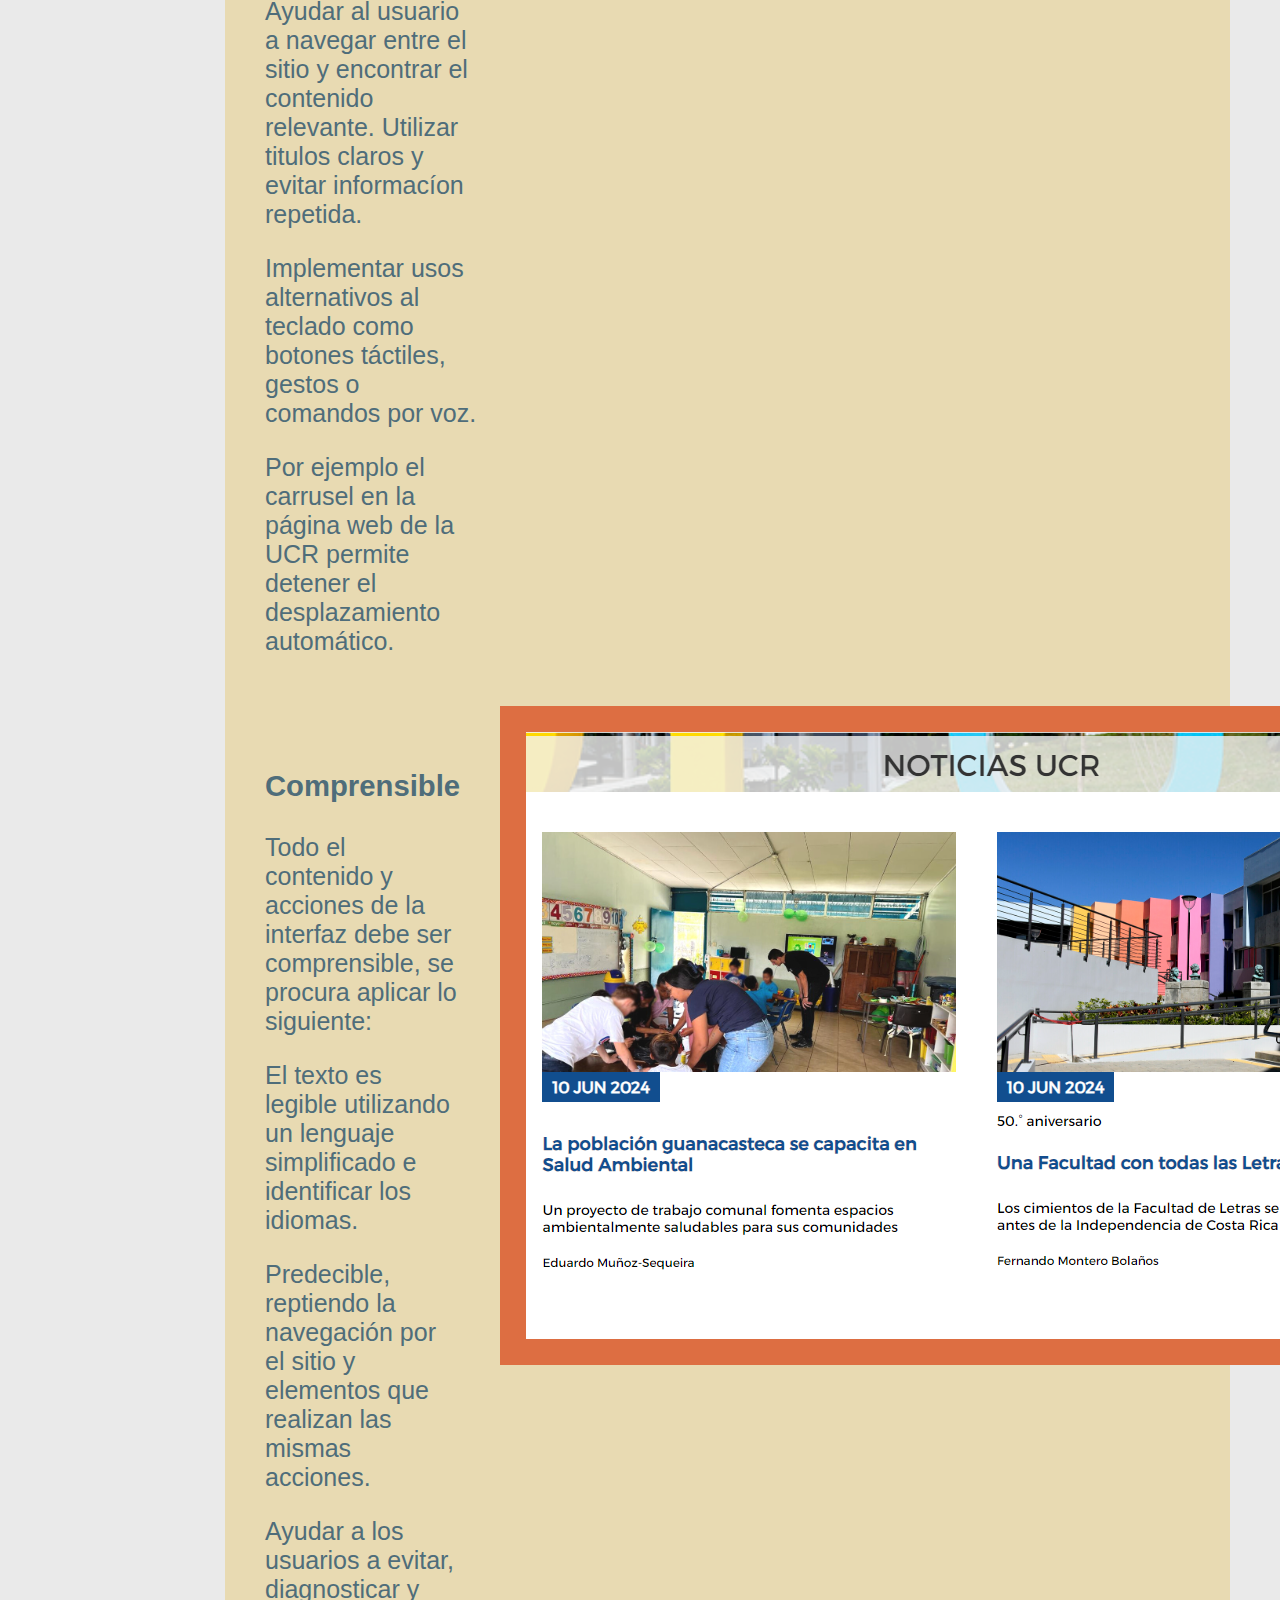
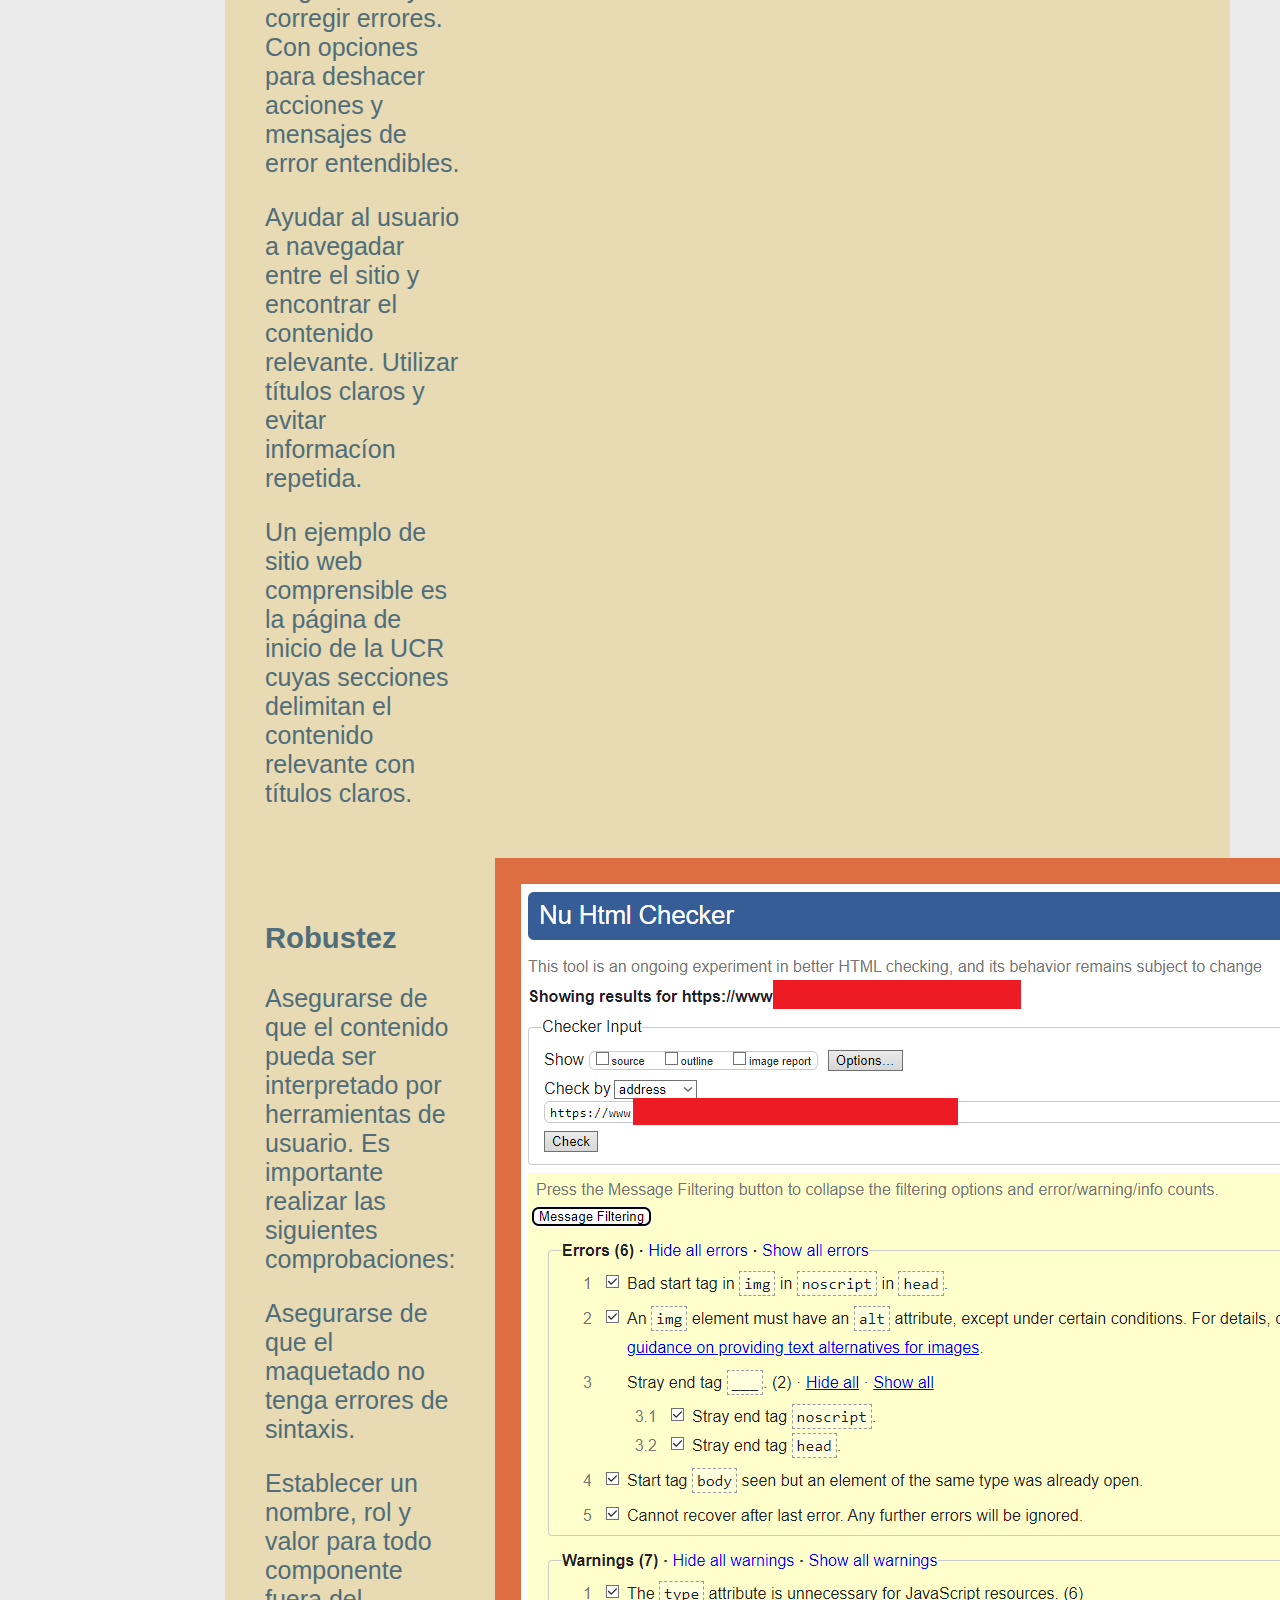
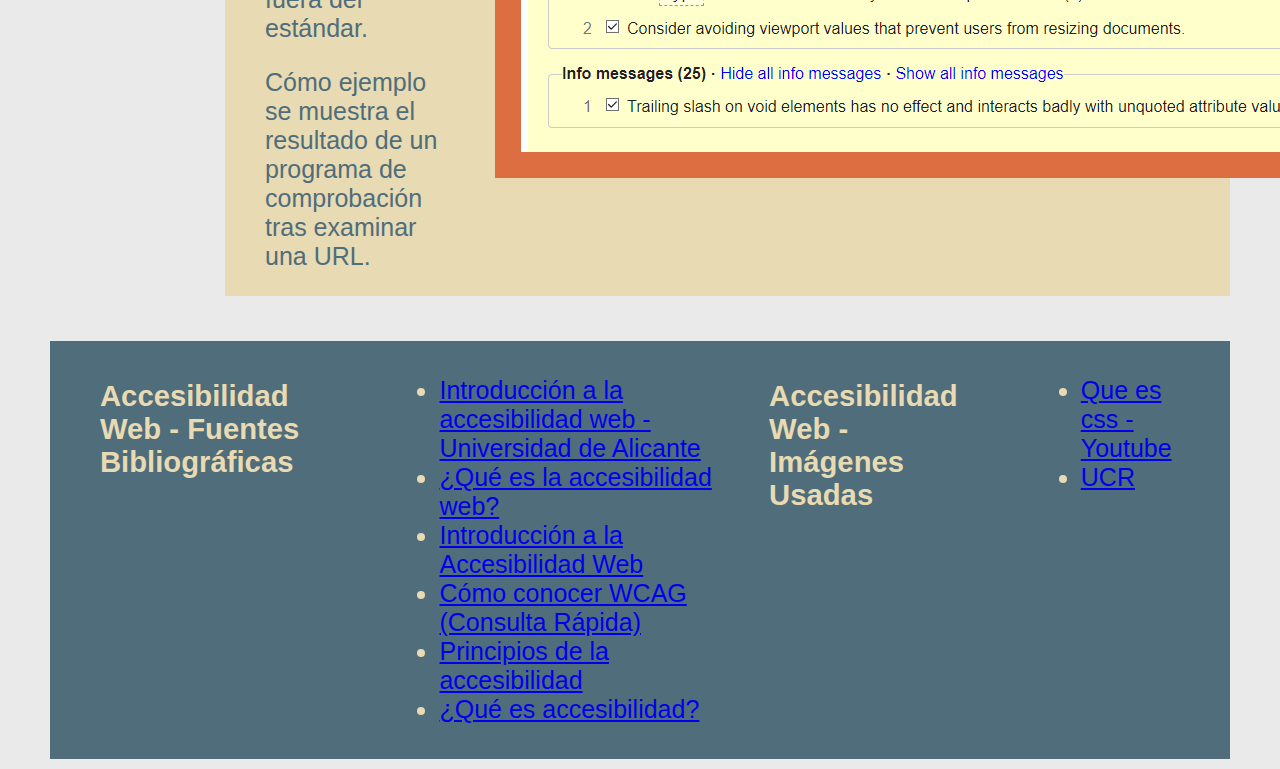
<file: Tema 2.html>
<!DOCTYPE html>
<html lang="en">
<head>
    <meta charset="UTF-8">
    <meta name="viewport" content="width=device-width, initial-scale=1.0">
    <link rel="stylesheet" href="./CSS/estilos.css">
    <author>Fabián Murillo</author>
    <title>Investigación</title>
</head>
<body>
    <header>
        <div class="titulo">
            <h1>
                Investigaciones
            </h1>
            <p>
                ISW - Fabián Murillo Murillo
            </p>
        </div>
        <div class="navegacion">
            <nav>
                <ul>
                    <li><a href="index.html">Usabilidad Web</a></li>
                    <li><a href="Tema 2.html">Accesibilidad Web</a></li>
                    <li><a href="Tema 3.html">DCU</a></li>
                </ul>
            </nav>
        </div>
    </header>
    <aside>
        <ul>
            <li><a href="#Que es">¿Qué es?</a></li>
            <li><a href="#Importancia">Importancia</a></li>
            <li><a href="#Principios">Principios</a></li>
            <li><a href="#Fuentes">Fuentes</a></li>
        </ul>
    </aside>
    <main>
        <section id="Que es">
            <article>
                <h2>
                    ¿Qué es la Accesibilidad Web?
                </h2>
                <br />
                <p>
                    Se refiere a la capacidad de un sitio web de ser utilizada por la mayor cantidad de personas independientemente
                     de sus discapacidades, aptitudes limitadas o difícil acceso de manera que no le impida navegar y comprender
                      o interactuar con la web.
                </p>
                <p>
                    Un sitio web accessible no impide a las personas con discapacidades visuales, auditivas, motoras o cognitivas ser
                    utilizado por ellas para lograr su objetivo, sin embargo no solo se limita a este público si no tambien a los 
                    usuarios de dispositivos móviles donde el contenido se ve representado en pantallas mas pequeñas.
                </p>
                <p>
                    La accesibilidad web como la conocemos es principalmente propuesta por el grupo internacional W3C quienes bajo
                    la iniciativa accesibilidad web o WAI en inglés buscan crear un estándar y normas, como el WCAG 1.0 y su versión
                    actualizada WCAG 2.0.
                    El principal cambio está en las 14 pautas originales que fueron reducidas a tan solo 4 principios que se exploran
                     más adelante.
                </p>
                <p>
                    Existe cierto rechazo al proceso de volver un sitio web accesible, sin embargo es mucho más beneficioso para las 
                    compañias apelar por un público mayor sin discriminar o excluir diferentes grupos. Además el concepto de accesibilidad
                    web está altamente relacionado a la usabilidad web por lo tanto su respectiva aplicación contribuye con la creación
                    de un sitio web de mayor calidad.
                </p>
                <br />
            </article>
        </section>
        <section id="Importancia">
            <article>
                <h2>
                    Importancia
                </h2>
                <br />
                <p>
                    Su principal importancia radica en posibilitar el uso de un sitio web a personas con discapacidades, adultos mayores
                    o incluso usuarios con conexión limitada a internet, brindando opciones de accesibilidad y cumpliendo con las reglas 
                    internacionales. La web por derecho de las personas debe ser <b>accessible</b> para todos en todo momento y lugar,
                    además la web cuenta con infinidad de <b>herramientas</b> para facilitar la accesibilidad a diferencia de otros medios.
                </p>
                <p>
                    Otro punto importante es la gran cantidad de dispositivos inteligentes además de las computadoras que existen hoy 
                    en día como por ejemplo: dispositivos móviles, pantallas inteligentes o relojes inteligentes, cada uno con 
                    diferentes tipos de pantalla y diferente uso. La <b>accesibilidad web</b> tiene el papel de garantizar el uso del sitio
                    web para las personas independientemente del dispositivo desde el cual ingresan.
                </p>
                <p>
                    En la actualidad la navegación web tiene una importancia considerable a nivel económico, laboral, académico y social
                    en la vida diaria. <b>Garantizar</b> el libre acceso a toda la informacion en la web de manera cómoda para todos contribuye
                    al avance en busca de una sociedad con las mismas oportunidades.
                </p>
                <br />
                <p>
                    Tener un sitio web accesible es fundamental en los últimos años, despues de todo no se busca causar frustración a los
                    usuarios que ingresen si no ampliar el <b>alcance</b> del sitio a una población mayor, rompiendo las barreras de uso que aún
                     se encuentren en muchísimas páginas web.
                </p>
            </article>
        </section>
        <section id="Principios">
            <article>
                <h3>Principios</h3>
                <div class="principios_accesibilidad">
                <ol>
                    <li>
                        <div class="info">
                            <h3>Perceptibilidad</h3>
                            <p>
                                Se busca la implementación de alternativas para el contenido que no es presentado
                                de manera que los usuarios que lo necesiten puedan percibir esta información. Para
                                lograr esto se debe:
                            </p>
                            <br/>
                            <p>
                                Todo contenido no textual como imagenes debe contener un texto alternativo que
                                describa el elemento.
                            </p>
                            <p>
                                Proveer alternativas para contenido multimedia como transcripciones o subtítulos.
                            </p>
                            <p>
                                Crear el contenido de manera que se pueda presentar de varias maneras.
                            </p>
                            <p>
                                Usar contenido con elementos distinguibles haciendo buen uso de color,
                                contraste, tamaño de las letras ajustable
                            </p>
                            <p>
                                La opción de transcripción es un ejemplo de este principio en contenido multimedia.
                            </p>
                        </div>
                            <figure>
                                <img src="Images/Tema 2/Transcripción Youtube.PNG" alt="Transcripción para videos de Youtube"/>
                            </figure>
                    </li>
                    <li>
                        <div class="info">
                            <h3>Operable</h3>
                            <p>
                                La interfaz, controles y navegación es operable todo el tiempo. Para aplicar este principio
                                se recomienda:
                            </p>
                                Implementar sus funciones para teclado
                            <p>
                                Brindar suficiente tiempo al usuario para leer el contenido,
                                los límites de tiempo pueden ser detenidos o extendidos por el 
                                usuario.
                            </p>
                            <p>
                                No crear contenido que pueda causar convulsiones como imágenes
                                intermitentes. También se debe advertir ante cualquier contenido parpadeante.
                            </p>
                            <p>
                                Ayudar al usuario a navegar entre el sitio y encontrar el 
                                contenido relevante. Utilizar titulos claros y evitar informacíon
                                repetida.
                            </p>
                            <p>
                                Implementar usos alternativos al teclado como botones táctiles, gestos o comandos por voz.
                            </p>
                            <p>
                                Por ejemplo el carrusel en la página web de la UCR permite detener el desplazamiento automático.
                            </p>
                        </div>
                            <figure>
                                <img src="Images/Tema 2/Carrusel UCR.PNG" alt=""/>
                            </figure>
                    </li>
                    <li>
                        <div class="info">
                            <h3>Comprensible</h3>
                            <p>
                                Todo el contenido y acciones de la interfaz debe ser comprensible, se procura aplicar lo siguiente:
                            </p>
                            <p>
                                El texto es legible utilizando un lenguaje simplificado e identificar 
                                    los idiomas.
                                </p>
                            <p>
                                Predecible, reptiendo la navegación por el sitio y elementos que 
                                realizan las mismas acciones.
                            </p>
                            <p>
                                Ayudar a los usuarios a evitar, diagnosticar y corregir errores. Con opciones
                                para deshacer acciones y mensajes de error entendibles.
                            </p>
                            <p>
                                Ayudar al usuario a navegadar entre el sitio y encontrar el 
                                contenido relevante. Utilizar títulos claros y evitar informacíon
                                repetida.
                            </p>
                            <p>
                                Un ejemplo de sitio web comprensible es la página de inicio de la UCR cuyas secciones
                                delimitan el contenido relevante con títulos claros.
                            </p>
                        </div>
                            <figure>
                                <img src="Images/Tema 2/Titulos Claros UCR.PNG" alt=""/>
                            </figure>
                    </li>
                    <li>
                        <div class="info">
                            <h3>Robustez</h3>
                            <p>
                                Asegurarse de que el contenido pueda ser interpretado
                                por herramientas de usuario. Es importante realizar las siguientes comprobaciones:
                            </p>
                            <p>
                                Asegurarse de que el maquetado no tenga errores de sintaxis.
                            </p>
                            <p>
                                Establecer un nombre, rol y valor para todo componente fuera del estándar.
                            </p>
                            <p>
                                Cómo ejemplo se muestra el resultado de un programa de comprobación tras examinar una URL.
                            </p>
                        </div>
                            <figure>
                                <img src="Images/Tema 2/Comprobación Robustez URL.png" alt="Iconos estandarizados"/>
                            </figure>
                    </li>
                 </ol>
                </div>
            </article>
        </section>
    </main>
        <section id="Fuentes">
            <footer>
                <h3>Accesibilidad Web - Fuentes Bibliográficas</h3>
                    <ul>
                        <li><a href="https://accesibilidadweb.dlsi.ua.es/?menu=introduccion"
                            target="_blank">
                                Introducción a la accesibilidad web - Universidad de Alicante
                            </a>
                        </li>
                        <li><a href="https://accesibilidadweb.dlsi.ua.es"
                            target="_blank">
                                ¿Qué es la accesibilidad web?
                            </a>
                        </li>
                        <li>
                            <a href="https://www.w3.org/WAI/fundamentals/accessibility-intro/es#what"
                            target="_blank">
                                Introducción a la Accesibilidad Web
                            </a>
                        </li>
                        <li>
                            <a href="https://www.w3.org/WAI/WCAG22/quickref/?versions=2.1#principle1"
                            target="_blank">
                                Cómo conocer WCAG (Consulta Rápida)
                            </a>
                        </li>
                        <li>
                            <a href="https://www.w3.org/WAI/fundamentals/accessibility-principles/es"
                            target="_blank">
                                Principios de la accesibilidad
                            </a>
                        </li>
                        <li>
                            <a href="https://commission.europa.eu/resources-partners/europa-web-guide/design-content-and-development/accessibility/what-accessibility_en"
                            target="_blank">
                            ¿Qué es accesibilidad?
                            </a>
                        </li>
                        </ul>
                    <h3>Accesibilidad Web - Imágenes Usadas</h3>
                    <ul>
                        <li><a href="https://www.youtube.com/watch?v=g6UucVwpOQk"
                            target="_blank">
                                Que es css - Youtube
                            </a>
                        </li>
                        <li>
                            <a href="https://www.ucr.ac.cr"
                            target="_blank">
                                UCR
                            </a>
                        </li>
                    </ul>
            </footer>
        </section>
        
</body>
</html>
</file>
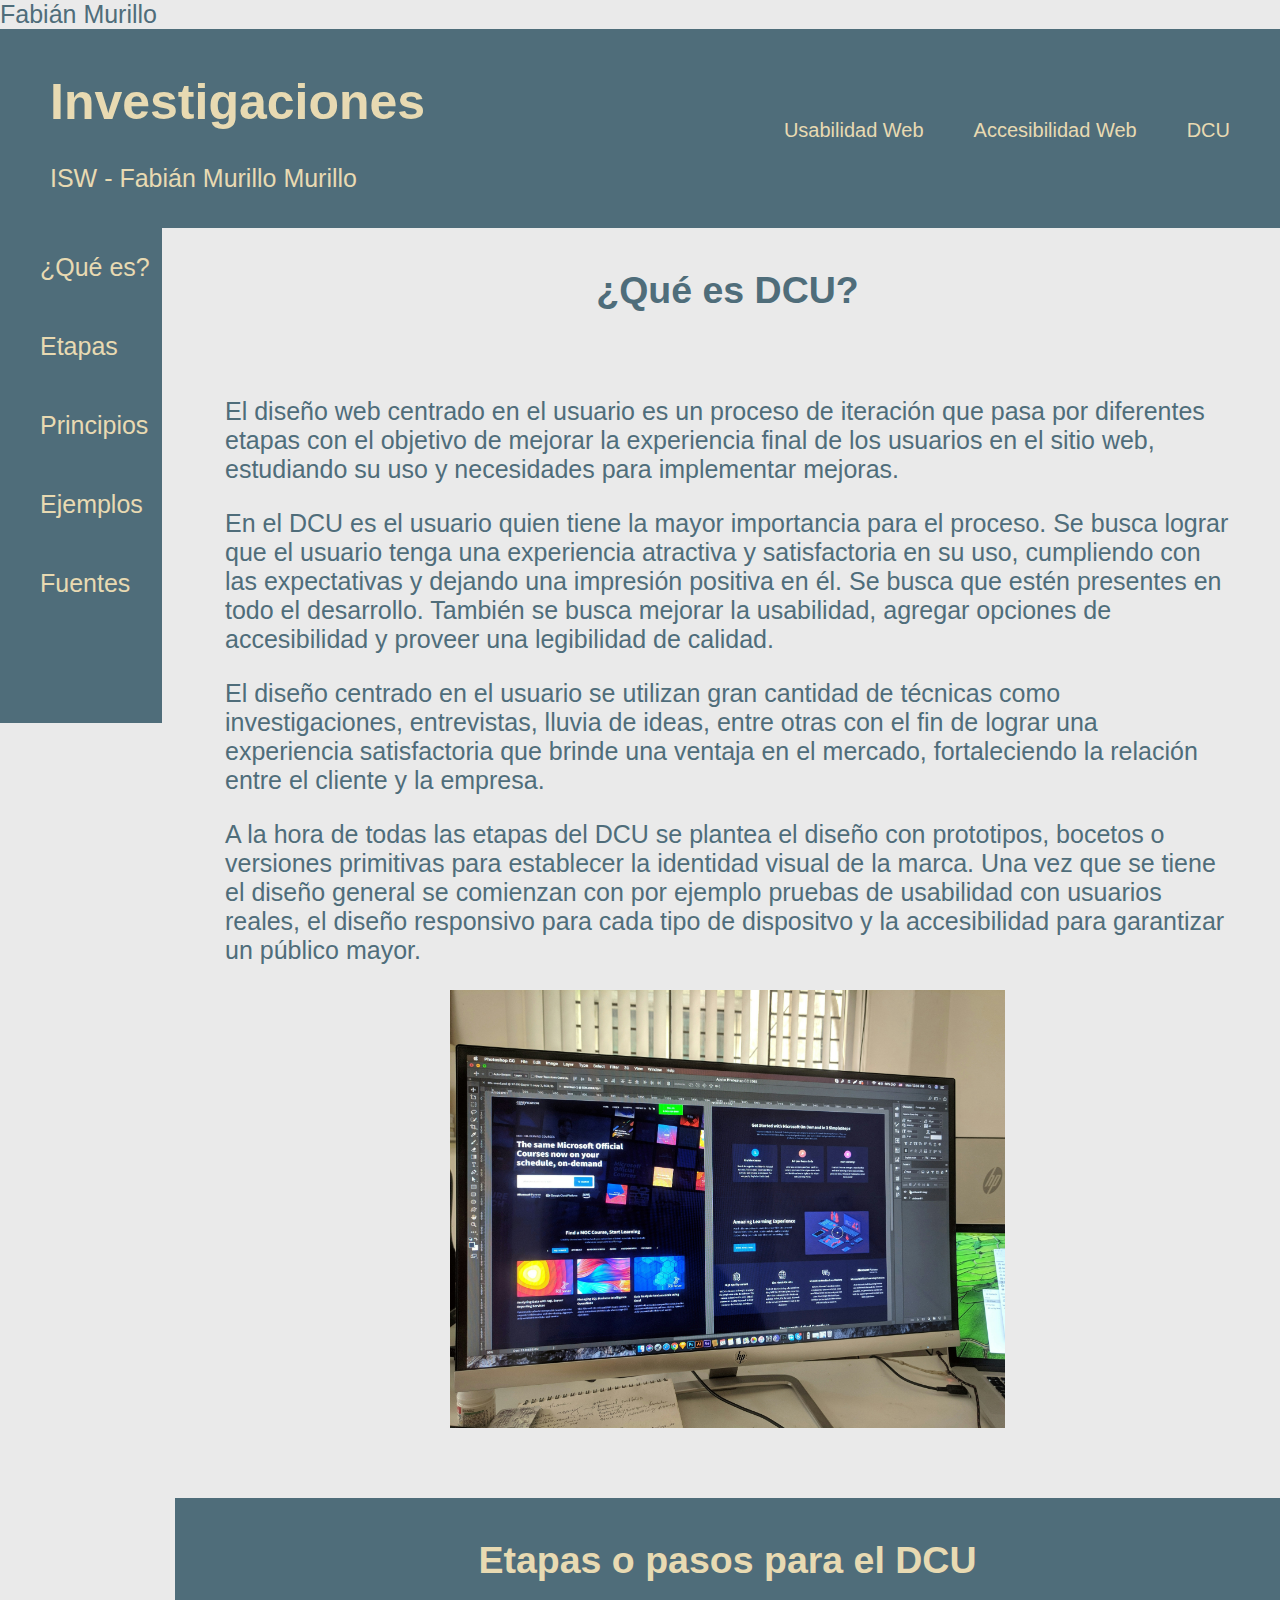
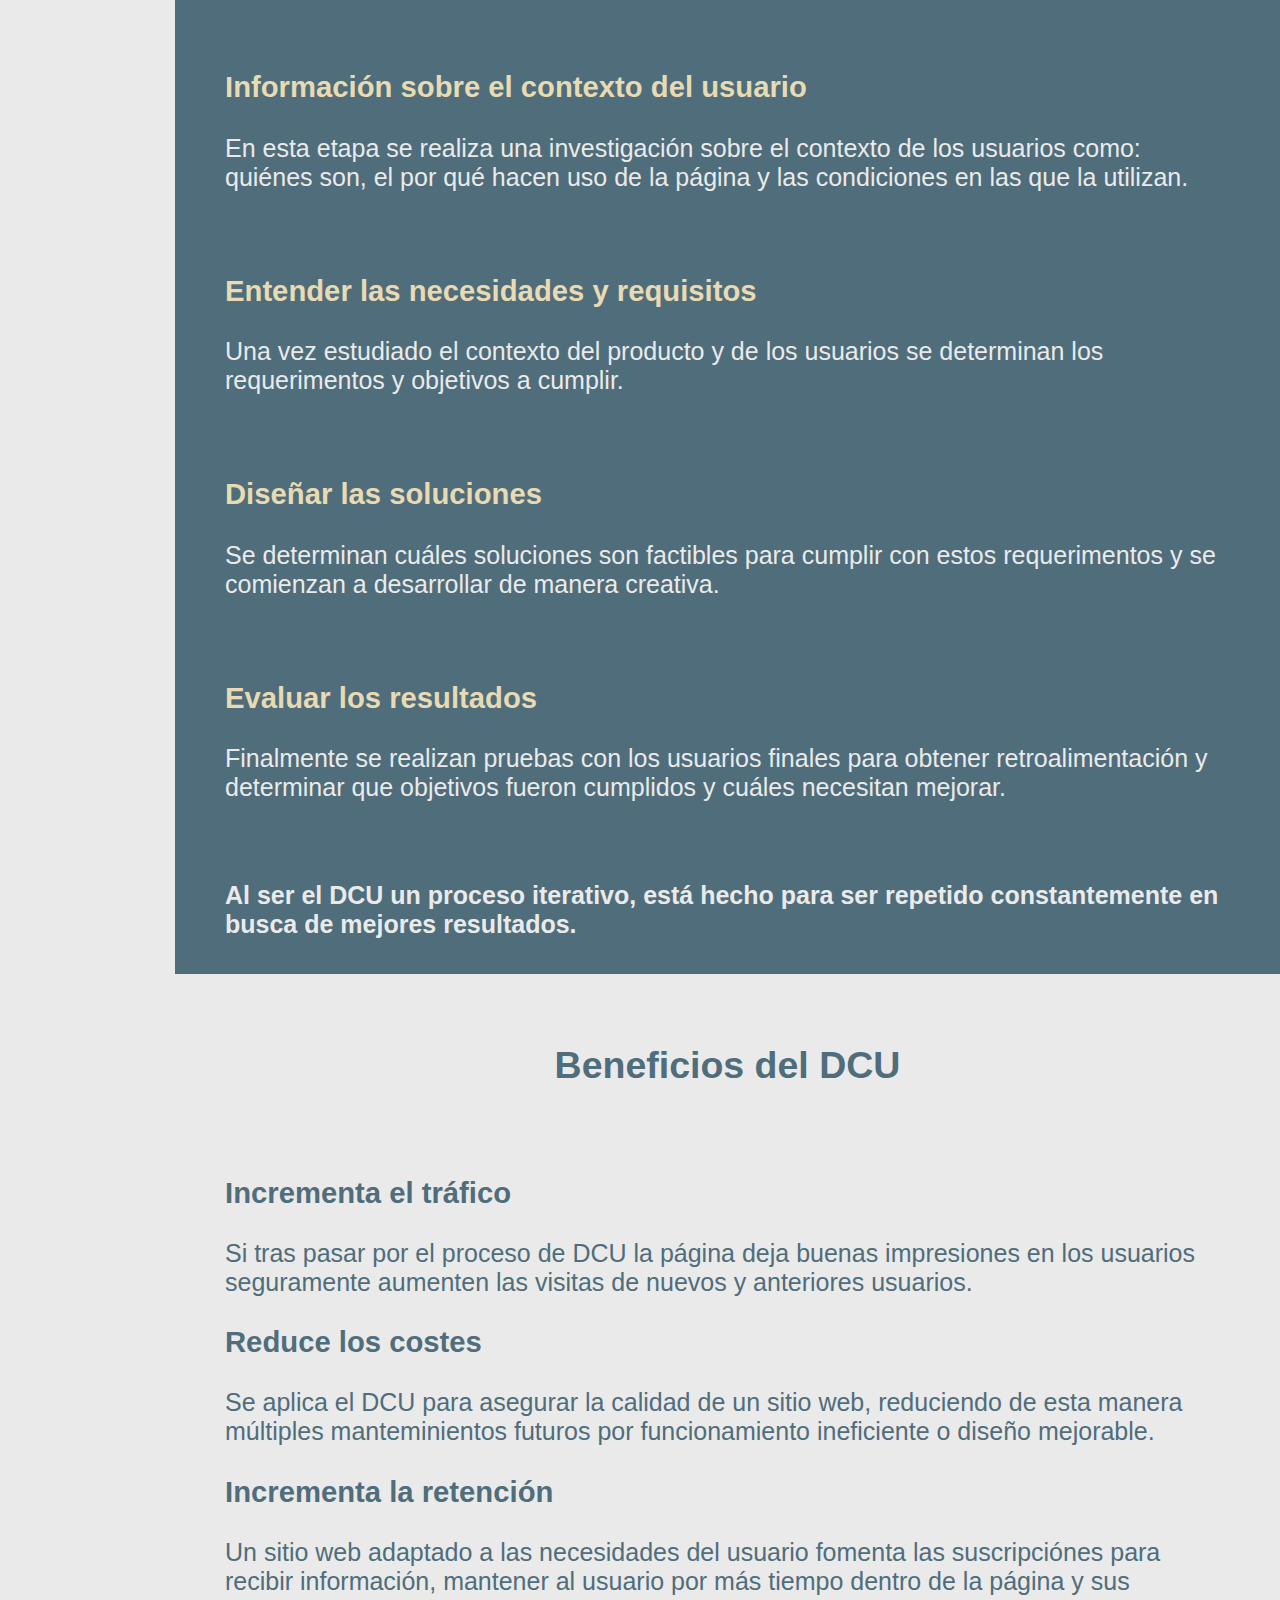
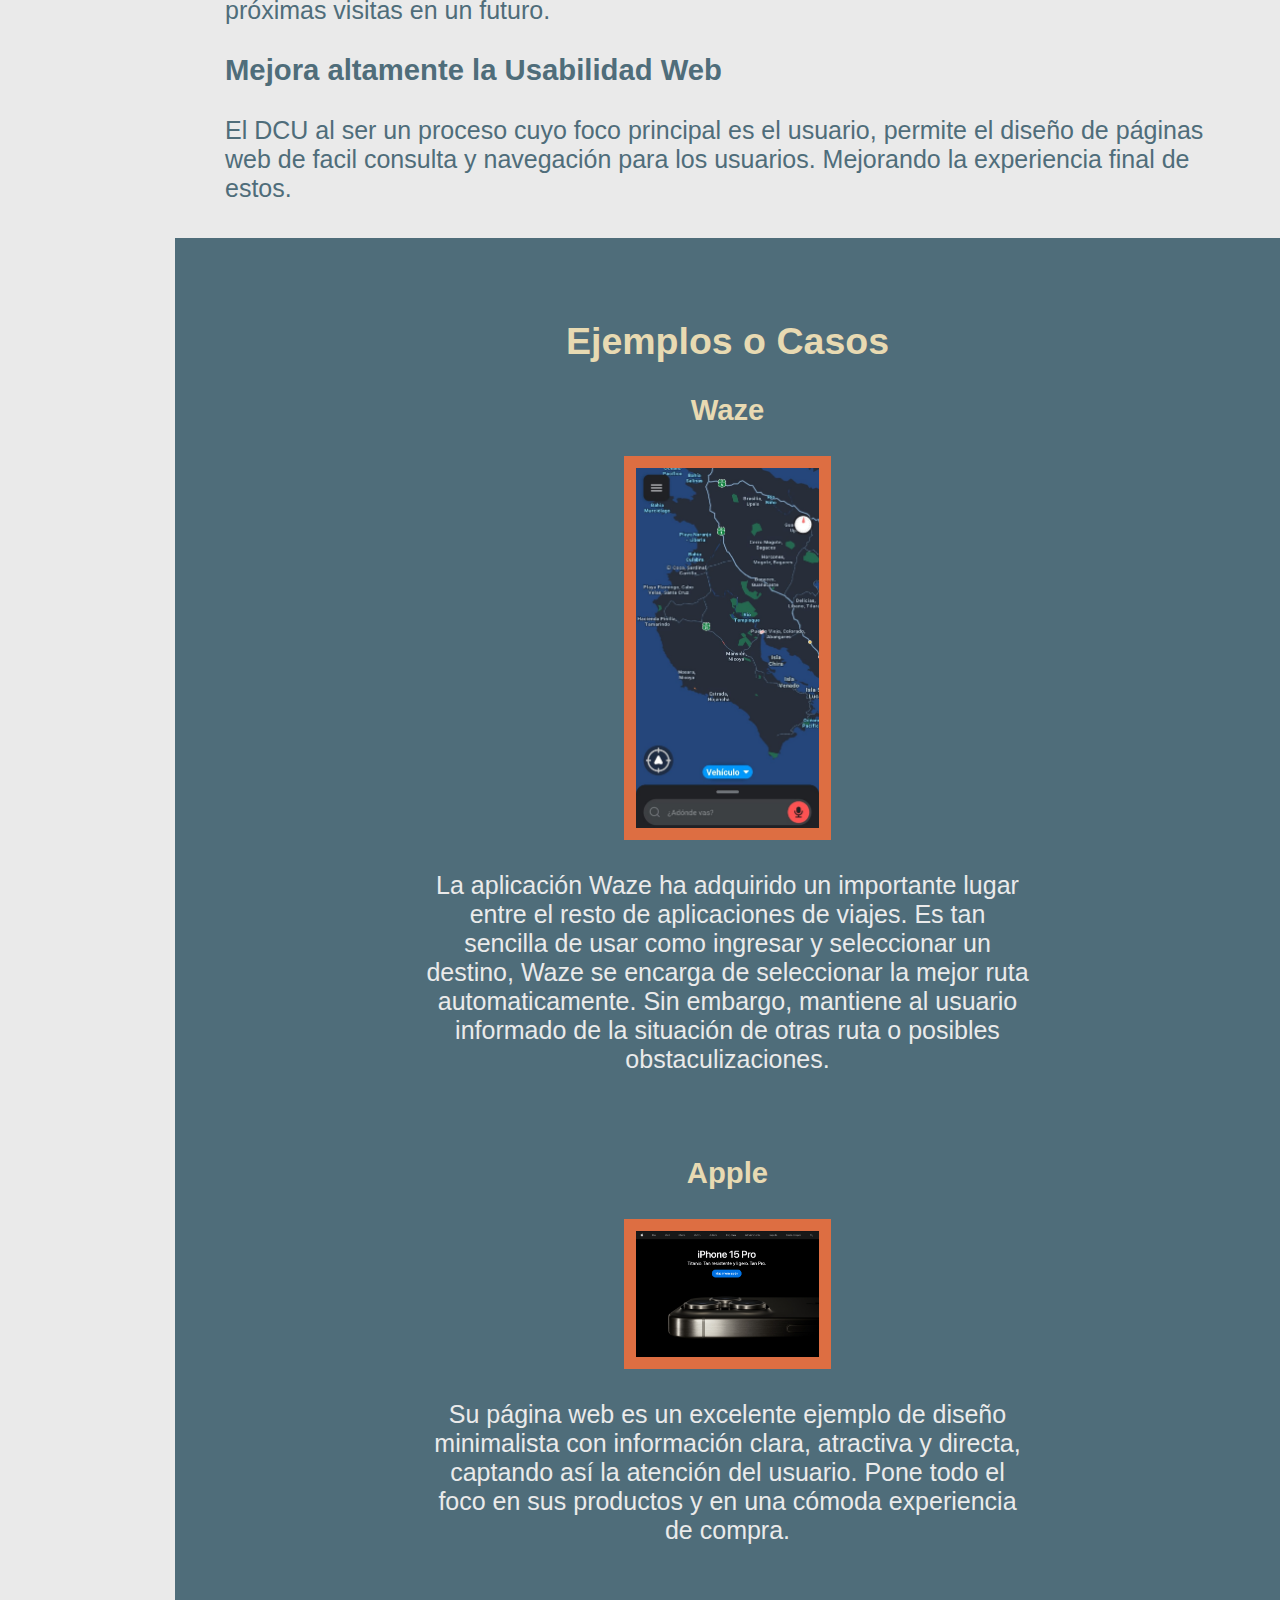
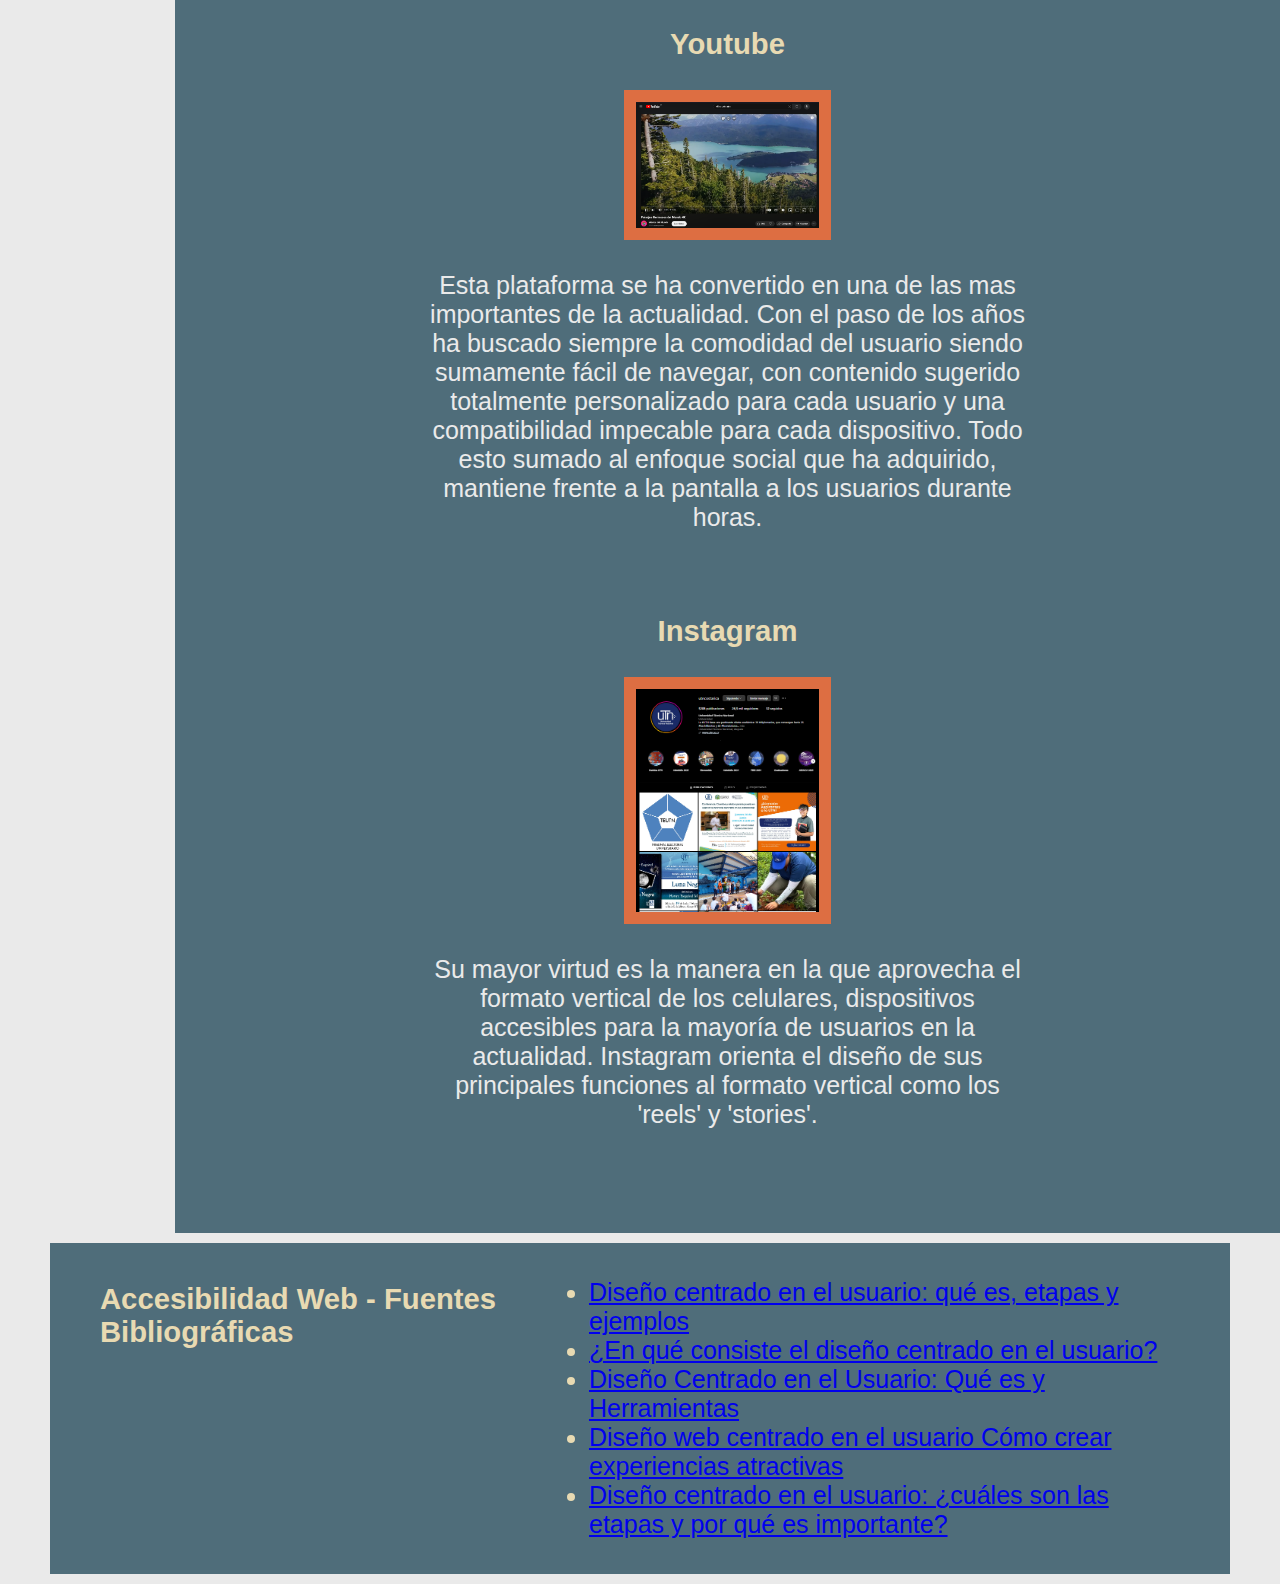
<file: Tema 3.html>
<!DOCTYPE html>
<html lang="en">
<head>
    <meta charset="UTF-8">
    <meta name="viewport" content="width=device-width, initial-scale=1.0">
    <link rel="stylesheet" href="./CSS/estilos.css">
    <author>Fabián Murillo</author>
    <title>Investigación</title>
</head>
<body>
    <header>
        <div class="titulo">
            <h1>
                Investigaciones
            </h1>
            <p>
                ISW - Fabián Murillo Murillo
            </p>
        </div>
        <div class="navegacion">
            <nav>
                <ul>
                    <li><a href="index.html">Usabilidad Web</a></li>
                    <li><a href="Tema 2.html">Accesibilidad Web</a></li>
                    <li><a href="Tema 3.html">DCU</a></li>
                </ul>
            </nav>
        </div>
    </header>
    <aside>
        <ul>
            <li><a href="#QueEsDCU">¿Qué es?</a></li>
            <li><a href="#Etapas">Etapas</a></li>
            <li><a href="#Beneficios">Principios</a></li>
            <li><a href="#Casos">Ejemplos</a></li>
            <li><a href="#Fuentes">Fuentes</a></li>
        </ul>
    </aside>
    <main>
        <section id="QueEsDCU">
            <article>
                <h2>
                    ¿Qué es DCU?
                </h2>
                <br />
                <p>
                    El diseño web centrado en el usuario es un proceso de iteración que pasa por diferentes
                     etapas con el objetivo de mejorar la experiencia final de los usuarios en el 
                     sitio web, estudiando su uso y necesidades para implementar mejoras.
                </p>
                <p>
                    En el DCU es el usuario quien tiene la mayor importancia para el proceso. Se busca lograr 
                    que el usuario tenga una experiencia atractiva y satisfactoria en su uso, cumpliendo con las
                    expectativas y dejando una impresión positiva en él. Se busca que estén presentes en todo el
                    desarrollo. También se busca mejorar la usabilidad, agregar opciones
                    de accesibilidad y proveer una legibilidad de calidad.
                </p>
                <p>
                    El diseño centrado en el usuario se utilizan gran cantidad de técnicas como investigaciones,
                    entrevistas, lluvia de ideas, entre otras con el fin de lograr una experiencia satisfactoria
                    que brinde una ventaja en el mercado, fortaleciendo la relación entre el cliente y la 
                    empresa.
                </p>
                <p>
                    A la hora de todas las etapas del DCU se plantea el diseño con prototipos, bocetos o versiones
                    primitivas para establecer la identidad visual de la marca. Una vez que se tiene el diseño 
                    general se comienzan con por ejemplo pruebas de usabilidad con usuarios reales, el diseño 
                    responsivo para cada tipo de dispositvo y la accesibilidad para garantizar un público mayor.
                </p>
                <figure>
                    <img src="./Images/Tema 3/DCU.jpg" alt="Equipo de desarrollo DCU"/>
                </figure>
                <br />
            </article>
        </section>
        <section id="Etapas">
            <article>
                <h2>
                    Etapas o pasos para el DCU
                </h2>
                <br />
                <h3>
                    Información sobre el contexto del usuario
                </h3>
                <p>
                    En esta etapa se realiza una investigación sobre el contexto de los usuarios como: quiénes son,
                    el por qué hacen uso de la página y las condiciones en las que la utilizan.
                </p>
                <br />
                <h3>
                    Entender las necesidades y requisitos
                </h3>
                <p>
                   Una vez estudiado el contexto del producto y de los usuarios se determinan los requerimentos
                   y objetivos a cumplir.
                </p>
                <br />
                <h3>
                    Diseñar las soluciones
                </h3>
                <p>
                    Se determinan cuáles soluciones son factibles para cumplir con estos requerimentos y se comienzan
                     a desarrollar de manera creativa.
                </p>
                <br />
                <h3>
                    Evaluar los resultados
                </h3>
                <p>
                    Finalmente se realizan pruebas con los usuarios finales para obtener retroalimentación y determinar
                    que objetivos fueron cumplidos y cuáles necesitan mejorar.
                </p>
                <br />
                <p>
                    <b>
                        Al ser el DCU un proceso iterativo, está hecho para ser repetido constantemente en busca de mejores resultados.
                    </b>
                </p>
            </article>
        </section>
        <br/>
        <section id="Beneficios">
            <article>
                <h2>Beneficios del DCU</h2>
                <br/>
                <h3>Incrementa el tráfico</h3>
                <p>
                    Si tras pasar por el proceso de DCU la página deja buenas impresiones en los
                    usuarios seguramente aumenten las visitas de nuevos y anteriores usuarios.
                </p>
                <h3>Reduce los costes</h3>
                <p>
                    Se aplica el DCU para asegurar la calidad de un sitio web, reduciendo de esta
                    manera múltiples manteminientos futuros por funcionamiento ineficiente o
                    diseño mejorable.
                </p>
                <h3>Incrementa la retención</h3>
                <p>
                    Un sitio web adaptado a las necesidades del usuario fomenta las suscripciónes
                    para recibir información, mantener al usuario por más tiempo dentro de la 
                    página y sus próximas visitas en un futuro.
                </p>
                <h3>Mejora altamente la Usabilidad Web</h3>
                <p>
                    El DCU al ser un proceso cuyo foco principal es el usuario, permite el diseño
                    de páginas web de facil consulta y navegación para los usuarios. Mejorando
                    la experiencia final de estos.
                </p>
            </article>
        </section>
        <section id="Casos">
            <article>
                <h2>Ejemplos o Casos</h2>
                <h3>Waze</h3>
                <figure>
                    <img src="./Images/Tema 3/Waze.jpeg" alt="Interfaz Waze"/>
                </figure>
                <p>
                    La aplicación Waze ha adquirido un importante lugar entre el resto de aplicaciones
                    de viajes. Es tan sencilla de usar como ingresar y seleccionar un destino, Waze
                    se encarga de seleccionar la mejor ruta automaticamente. Sin embargo, mantiene al
                    usuario informado de la situación de otras ruta o posibles obstaculizaciones.
                </p>
                <br />
                <h3>Apple</h3>
                <figure>
                    <img src="./Images/Tema 3/Apple.PNG" alt="Página Apple"/>
                </figure>
                <p>
                    Su página web es un excelente ejemplo de diseño minimalista con información
                    clara, atractiva y directa, captando así la atención del usuario. Pone todo el
                    foco en sus productos y en una cómoda experiencia de compra.
                </p>
                <br />
                <h3>Youtube</h3>
                <figure>
                    <img src="./Images/Tema 3/Youtube.PNG" alt="Interfaz Youtube"/>
                </figure>
                <p>
                    Esta plataforma se ha convertido en una de las mas importantes de la actualidad.
                    Con el paso de los años ha buscado siempre la comodidad del usuario siendo
                    sumamente fácil de navegar, con contenido sugerido totalmente personalizado para
                    cada usuario y una compatibilidad impecable para cada dispositivo.
                    Todo esto sumado al enfoque social que ha adquirido, mantiene frente a la pantalla
                    a los usuarios durante horas.
                </p>
                <br />
                <h3>Instagram</h3>
                <figure>
                    <img src="./Images/Tema 3/Instagram.PNG" alt="Interfaz Instagram"/>
                </figure>
                <p>
                    Su mayor virtud es la manera en la que aprovecha el formato vertical de los celulares,
                    dispositivos accesibles para la mayoría de usuarios en la actualidad. Instagram orienta
                    el diseño de sus principales funciones al formato vertical como los 'reels' y 'stories'.
                </p>
                <br />
            </article>
        </section>
    </main>
        <section id="Fuentes">
            <footer>
                <h3>Accesibilidad Web - Fuentes Bibliográficas</h3>
                    <ul>
                        <li><a href="https://blog.hubspot.es/website/diseno-centrado-usuario"
                            target="_blank">
                                Diseño centrado en el usuario: qué es, etapas y ejemplos
                            </a>
                        </li>
                        <li><a href="https://www.unir.net/marketing-comunicacion/revista/diseno-centrado-usuario/"
                            target="_blank">
                                ¿En qué consiste el diseño centrado en el usuario?
                            </a>
                        </li>
                        <li>
                            <a href="https://www.iberdrola.com/innovacion/que-es-diseno-centrado-en-el-usuario"
                            target="_blank">
                                Diseño Centrado en el Usuario: Qué es y Herramientas
                            </a>
                        </li>
                        <li>
                            <a href="https://www.jorgegijon.com/diseno-web-centrado-en-el-usuario/"
                            target="_blank">
                                Diseño web centrado en el usuario Cómo crear experiencias atractivas
                            </a>
                        </li>
                        <li>
                            <a href="https://rockcontent.com/es/blog/diseno-centrado-en-el-usuario/#:~:text=¡Continúa%20leyendo!-,¿Qué%20es%20el%20diseño%20centrado%20en%20el%20usuario%3F,uso%20simple%2C%20satisfactoria%20y%20memorable."
                            target="_blank">
                                Diseño centrado en el usuario: ¿cuáles son las etapas y por qué es importante?
                            </a>
                        </li>
                        </ul>
            </footer>
        </section>
</body>
</html>
</file>
<file: CSS/estilos.css>
/*encabezado*/
header {
    padding: 10px 50px;
    background-color: #4f6d7a;
    color: #e8dab2;
    display: flex;
    justify-content: space-between;
    align-items: center;
    font-family: 'Lucida Sans', 'Lucida Sans Regular', 'Lucida Grande', 'Lucida Sans Unicode', Geneva, Verdana, sans-serif;
}
.titulo{
    font-size: 25px;
}
.navegacion ul{
    display: flex;
    gap: 50px;
    list-style: none;
}
.navegacion a {
    font-size: 20px;
    text-decoration: none;
    color: #e8dab2;
}
/*cuerpo*/
body{
    margin: 0;
    width: 100%;
    height:  auto;
    background-color: #eaeaea;
    color: #4f6d7a;
    font-size: 25px;
    font-family: 'Lucida Sans', 'Lucida Sans Regular', 'Lucida Grande', 'Lucida Sans Unicode', Geneva, Verdana, sans-serif;
}
aside{
    background-color: #4f6d7a;
    position: fixed;
    padding-right: 0.5em;
    
}
aside ul, aside li, aside a{
    color: #e8dab2;
    list-style: none;
    padding-bottom: 2em;
    text-decoration: none;
}
main{
    padding-left: 7em;
}
section{
    padding: 10px 50px;
}
body h2{
    text-align: center;
}
.principios_usabilidad, .principios_accesibilidad{
    background-color: #e8dab2;
}
.principios_usabilidad ol li
 {
    display: flex;
    justify-content: space-between;
}
.principios_usabilidad ol li h3{
    padding-top: 60px;
}
.principios_usabilidad ol li figure img{
    border: solid;
    border-color: #dd6e42;
    border-width: 26px;
}

.principios_accesibilidad ol li
 {
    display: flex;
    justify-content: space-between;
}
.principios_accesibilidad ol li h3{
    padding-top: 60px;
}
.principios_accesibilidad ol li figure img{
    border: solid;
    border-color: #dd6e42;
    border-width: 26px;
}
#Etapas, #Casos{
    background-color: #4f6d7a;
    color: #eaeaea;
}
#Etapas h2, #Etapas h3, #Casos h2, #Casos h3{
    color: #e8dab2;
}
#Casos{
    padding: 2em 10em;
    text-align: center;
}
#Casos img{
    border: solid;
    border-color: #dd6e42;
    border-width: 0.5em;
    width: 35%;
    height: 35%;
}
#QueEsDCU figure{
    text-align: center;
}
#QueEsDCU img{
    width: 60%;
    height: 60%;
}
/*pie*/
footer {
    display: flex;
    gap: 50px;
    width: auto;
    height:  auto;
    padding: 10px 50px;
    background-color: #4f6d7a;
    color: #e8dab2;
    font-family: 'Lucida Sans', 'Lucida Sans Regular', 'Lucida Grande', 'Lucida Sans Unicode', Geneva, Verdana, sans-serif;
}
</file>
